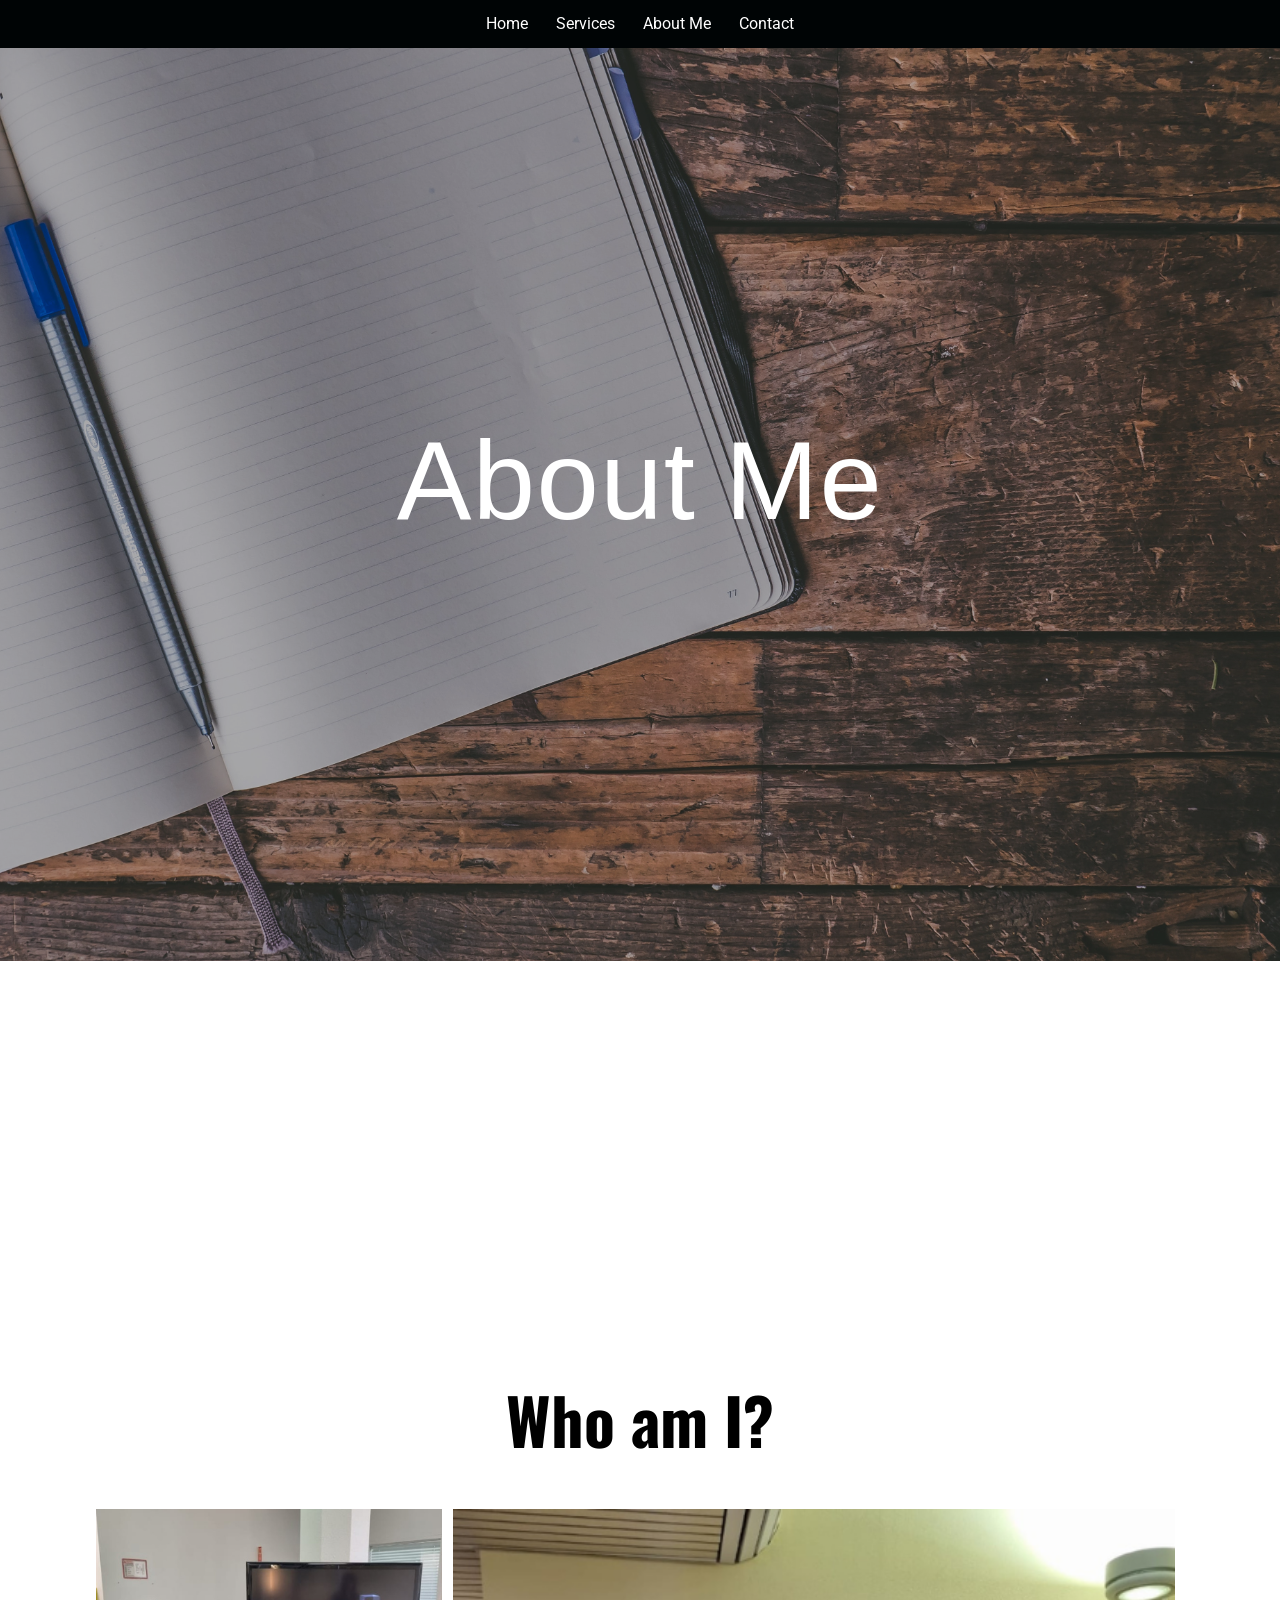
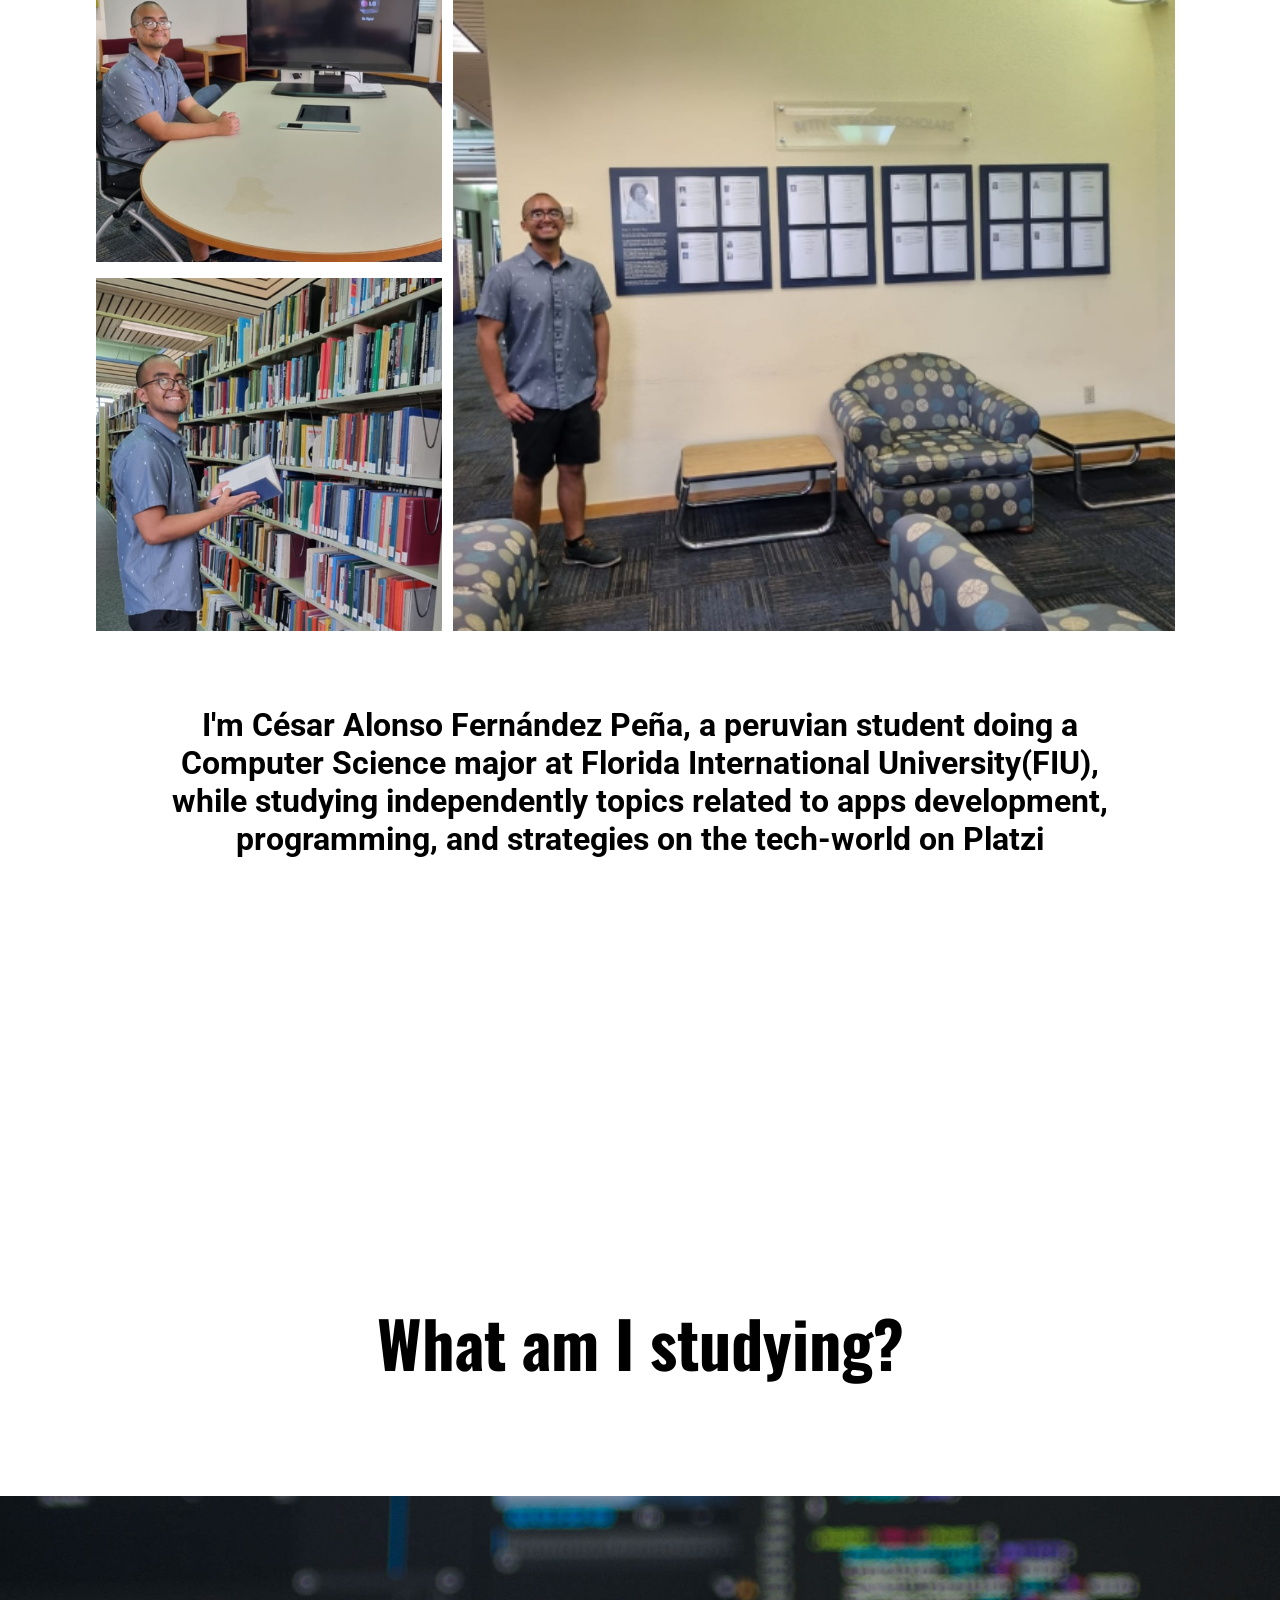
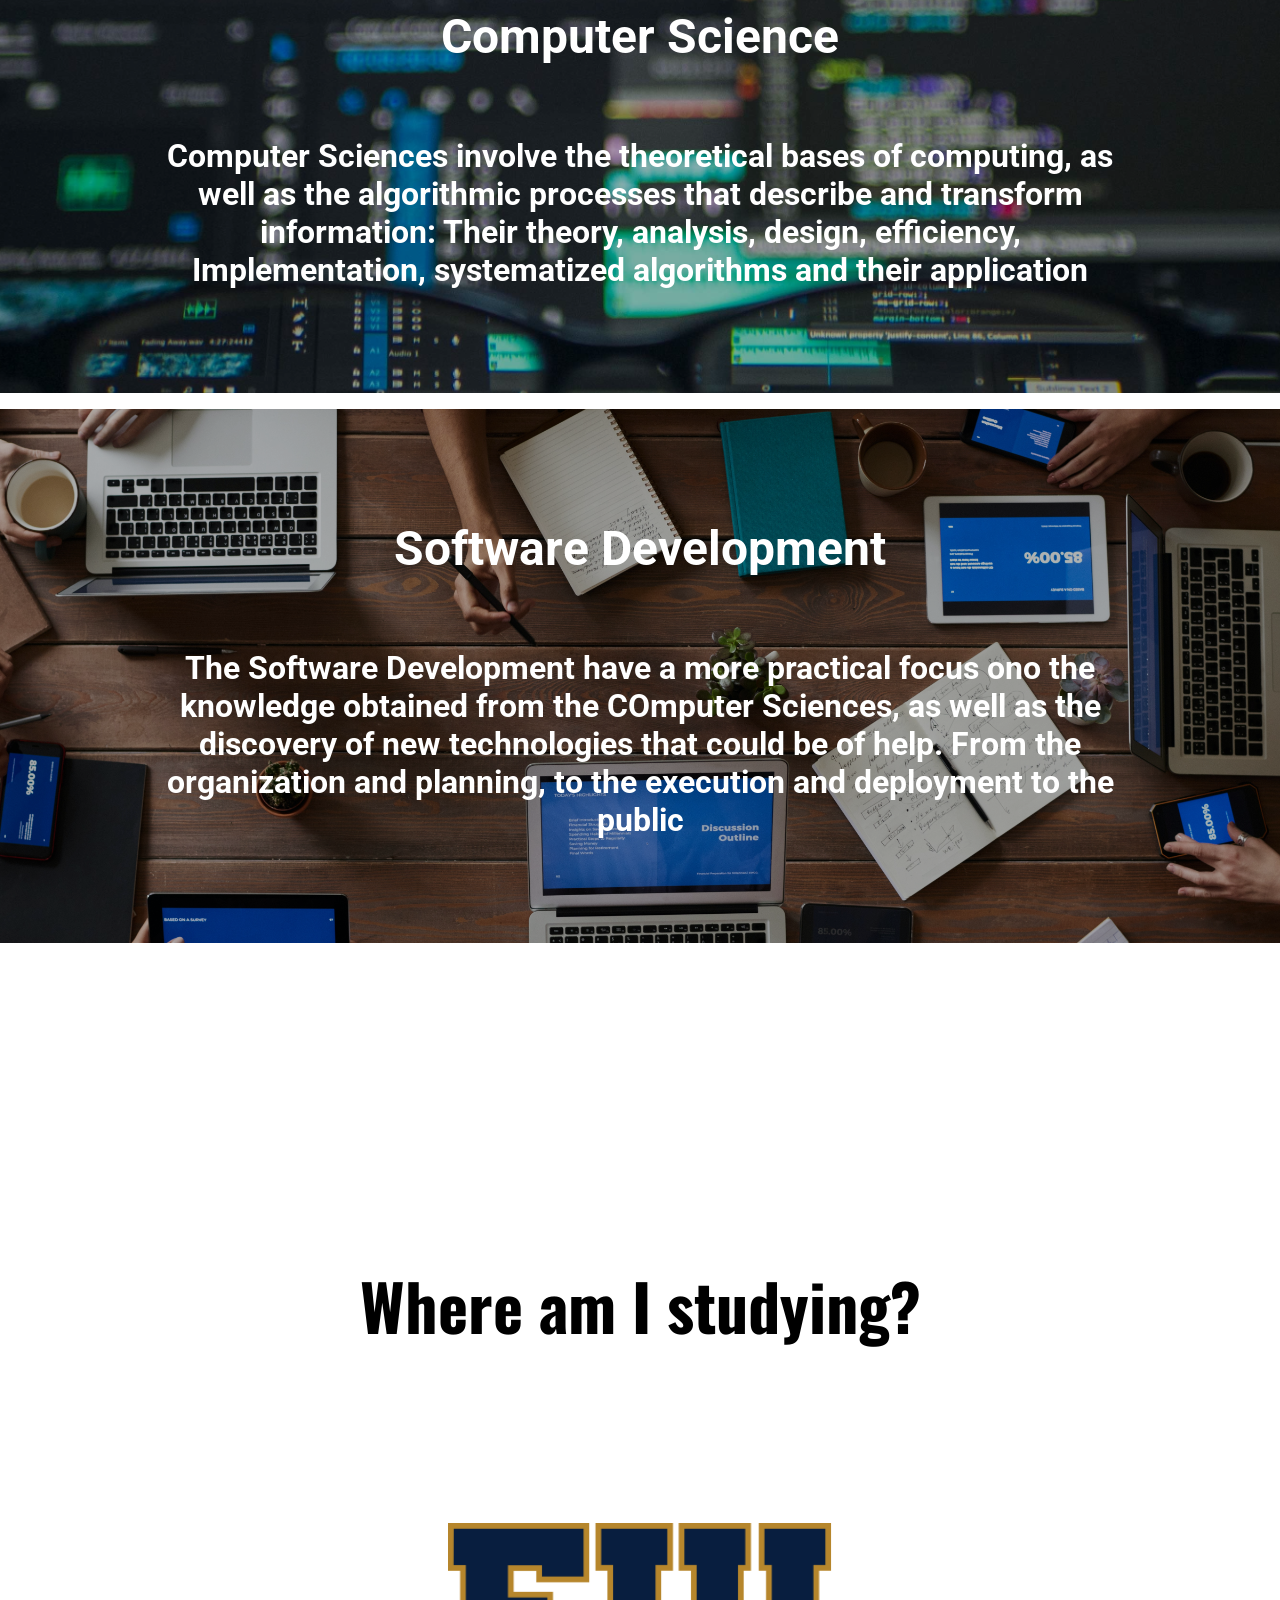
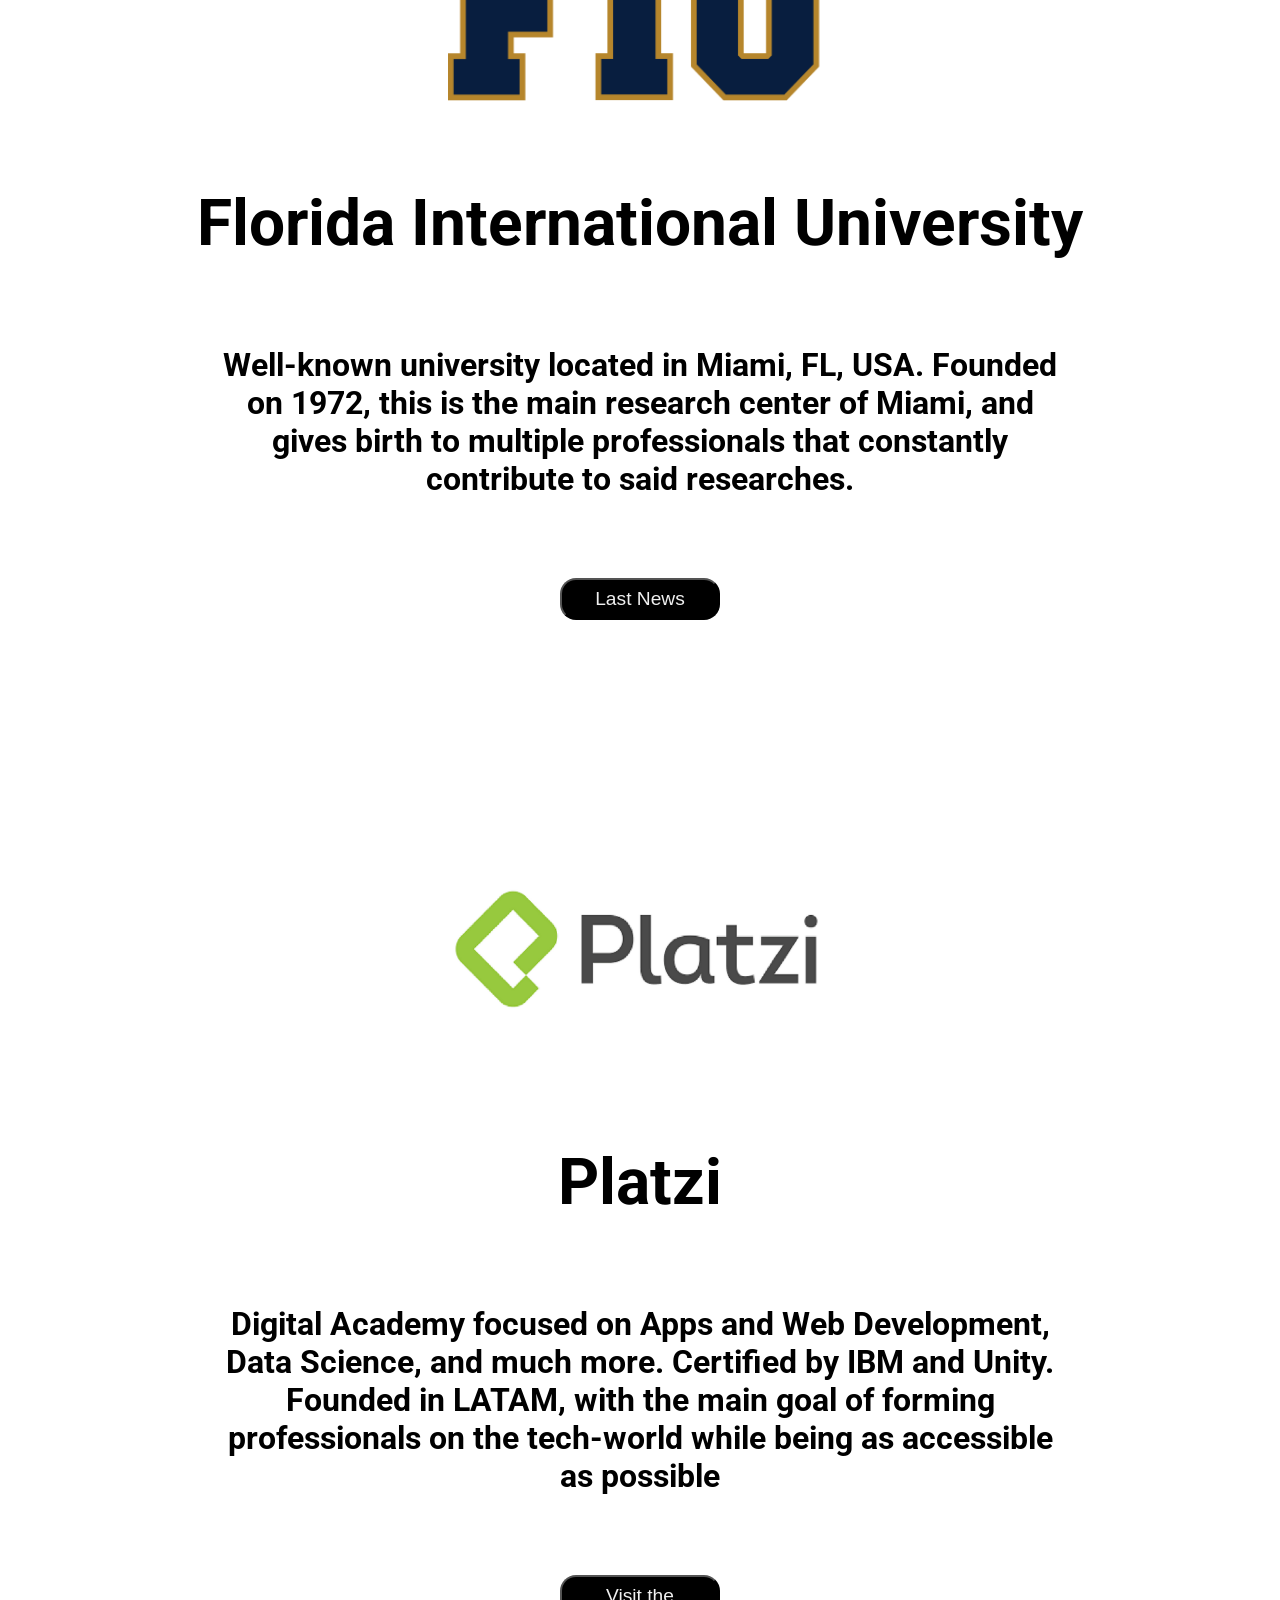
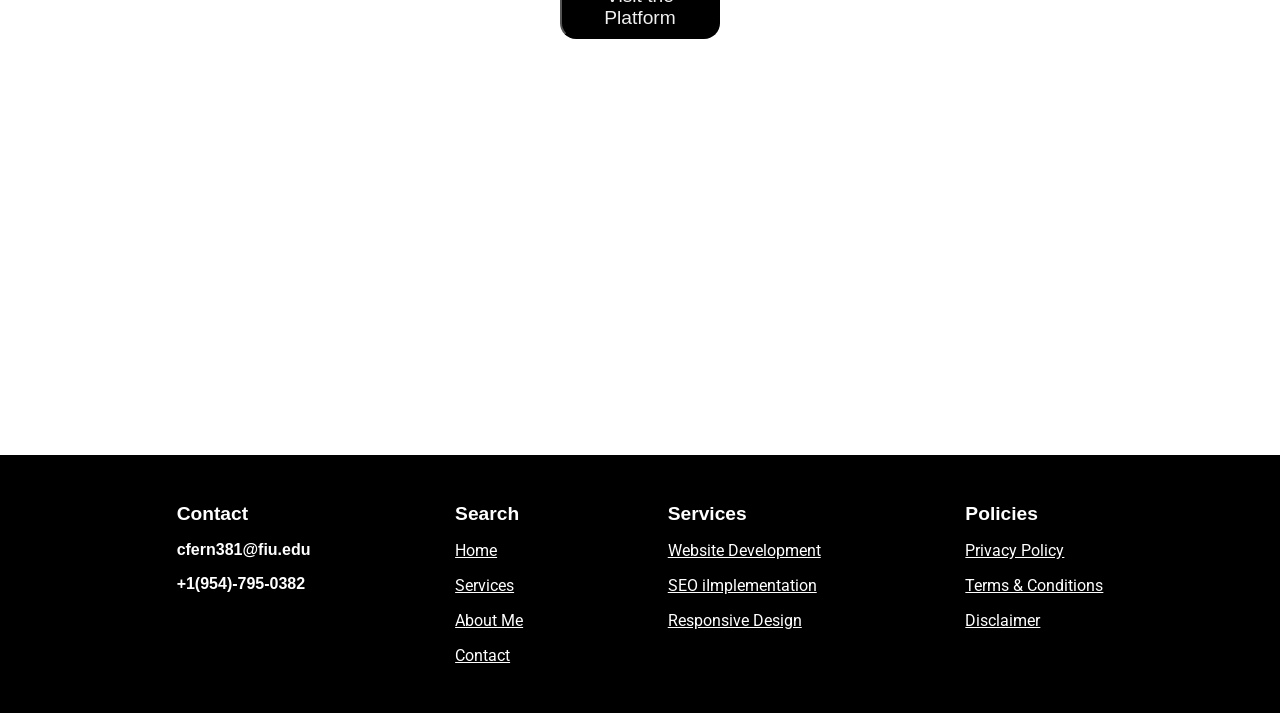
<file: aboutMe.html>
<!DOCTYPE html>
<html lang="en">
<head>
  <meta charset="UTF-8">
  <meta name="viewport" content="width=device-width, initial-scale=1.0">
  <title>About Me</title>
  <link rel="stylesheet" href="./styles/stylesAboutMe.css">
</head>
<body>
    <nav id='menu'>
        <input type='checkbox' id='responsive-menu' onclick='updatemenu()'><label></label>
        <ul>
          <li><a href='index.html'>Home</a></li>
          <li><a href='services.html'>Services</a></li>
          <li><a href='aboutMe.html'>About Me</a></li>
          <li><a href='contact.html'>Contact</a></li>
        </ul>
    </nav>
    
    <div class="main-home">
        <div class="main-text">
          <h1 class="main-title">About Me</h1>
          </div>
    </div>
    <div class="spacer">
      <!-- Separation Space -->
    </div>
    <div class="home-body2">
      <h1>Who am I?</h1>
      <div class="gallery">
        <div>
          <img src="./Assets/library_sit.png">
          <img src="./Assets/library_read.png">
        </div>
        <div class="big-img">
          <img src="./Assets/library_entrance.png">
        </div>
      </div>
      <h2>I'm César Alonso Fernández Peña, a peruvian student doing a Computer Science major at Florida International University(FIU), while studying independently topics related to apps development, programming, and strategies on the tech-world on Platzi</h2>
    </div>
    <div class="spacer">
      <!-- Separation Space -->
    </div>
    <h1 id="studyTitle">What am I studying?</h1>
    <div class="study1">
      <h2>Computer Science</h2>
      <h3>Computer Sciences involve the theoretical bases of computing, as well as the algorithmic processes that describe and transform information: Their theory, analysis, design, efficiency, Implementation, systematized algorithms and their application</h3>
    </div>
    <div class="study2">
      <h2>Software Development</h2>
      <h3>The Software Development have a more practical focus ono the knowledge obtained from the COmputer Sciences, as well as the discovery of new technologies that could be of help. From the organization and planning, to the execution and deployment to the public</h3>
    </div>
    <div class="spacer">
      <!-- Separation Space -->
    </div>
    <h1 id="studyTitle">Where am I studying?</h1>
    <div class="places">
      <div class="place">
        <img src="./Assets/fiulogo.png">
        <h2>Florida International University</h2>
        <h3>Well-known university located in Miami, FL, USA. Founded on 1972, this is the main research center of Miami, and gives birth to multiple professionals that constantly contribute to said researches.</h3>
        <button href="https://news.fiu.edu/">Last News</button>
      </div>
      <div class="place">
        <img src="./Assets/platziLogo.png">
        <h2>Platzi</h2>
        <h3>Digital Academy focused on Apps and Web Development, Data Science, and much more. Certified by IBM and Unity. Founded in LATAM, with the main goal of forming professionals on the tech-world while being as accessible as possible</h3>
        <button href="https://platzi.com/">Visit the Platform</button>
      </div>
    </div>
    <div class="spacer">
      <!-- Separation Space -->
    </div>
    <footer>
      <div>
        <h2>Contact</h2>
        <h3>cfern381@fiu.edu</h3>
        <h3>+1(954)-795-0382</h3>
      </div>
      <div>
        <h2>Search</h2>
        <p><a href="index.html">Home</a></p>
        <p><a href="services.html">Services</a></p>
        <p><a href="aboutMe.html">About Me</a></p>
        <p><a href="contact.html">Contact</a></p>
      </div>
      <div>
        <h2>Services</h2>
        <p><a href="webDev.html">Website Development</a></p>
        <p><a href="seo.html">SEO iImplementation</a></p>
        <p><a href="responsiveDesign.html">Responsive Design</a></p>
      </div>
      <div>
        <h2>Policies</h2>
        <p><a href="https://www.termsfeed.com/live/ec759d6d-4973-48e8-8fda-0c341f4eb77b">Privacy Policy</a></p>
        <p><a href="https://www.termsfeed.com/live/e578d173-96f3-4b90-aa57-55a7b8c55ec6">Terms & Conditions</a></p>
        <p><a href="https://www.termsfeed.com/live/1bada358-8a3d-40e8-b82d-11026e12ab73">Disclaimer</a></p>
      </div>
    </footer>
  <script src="script.js"></script>
</body>
</html>
</file>
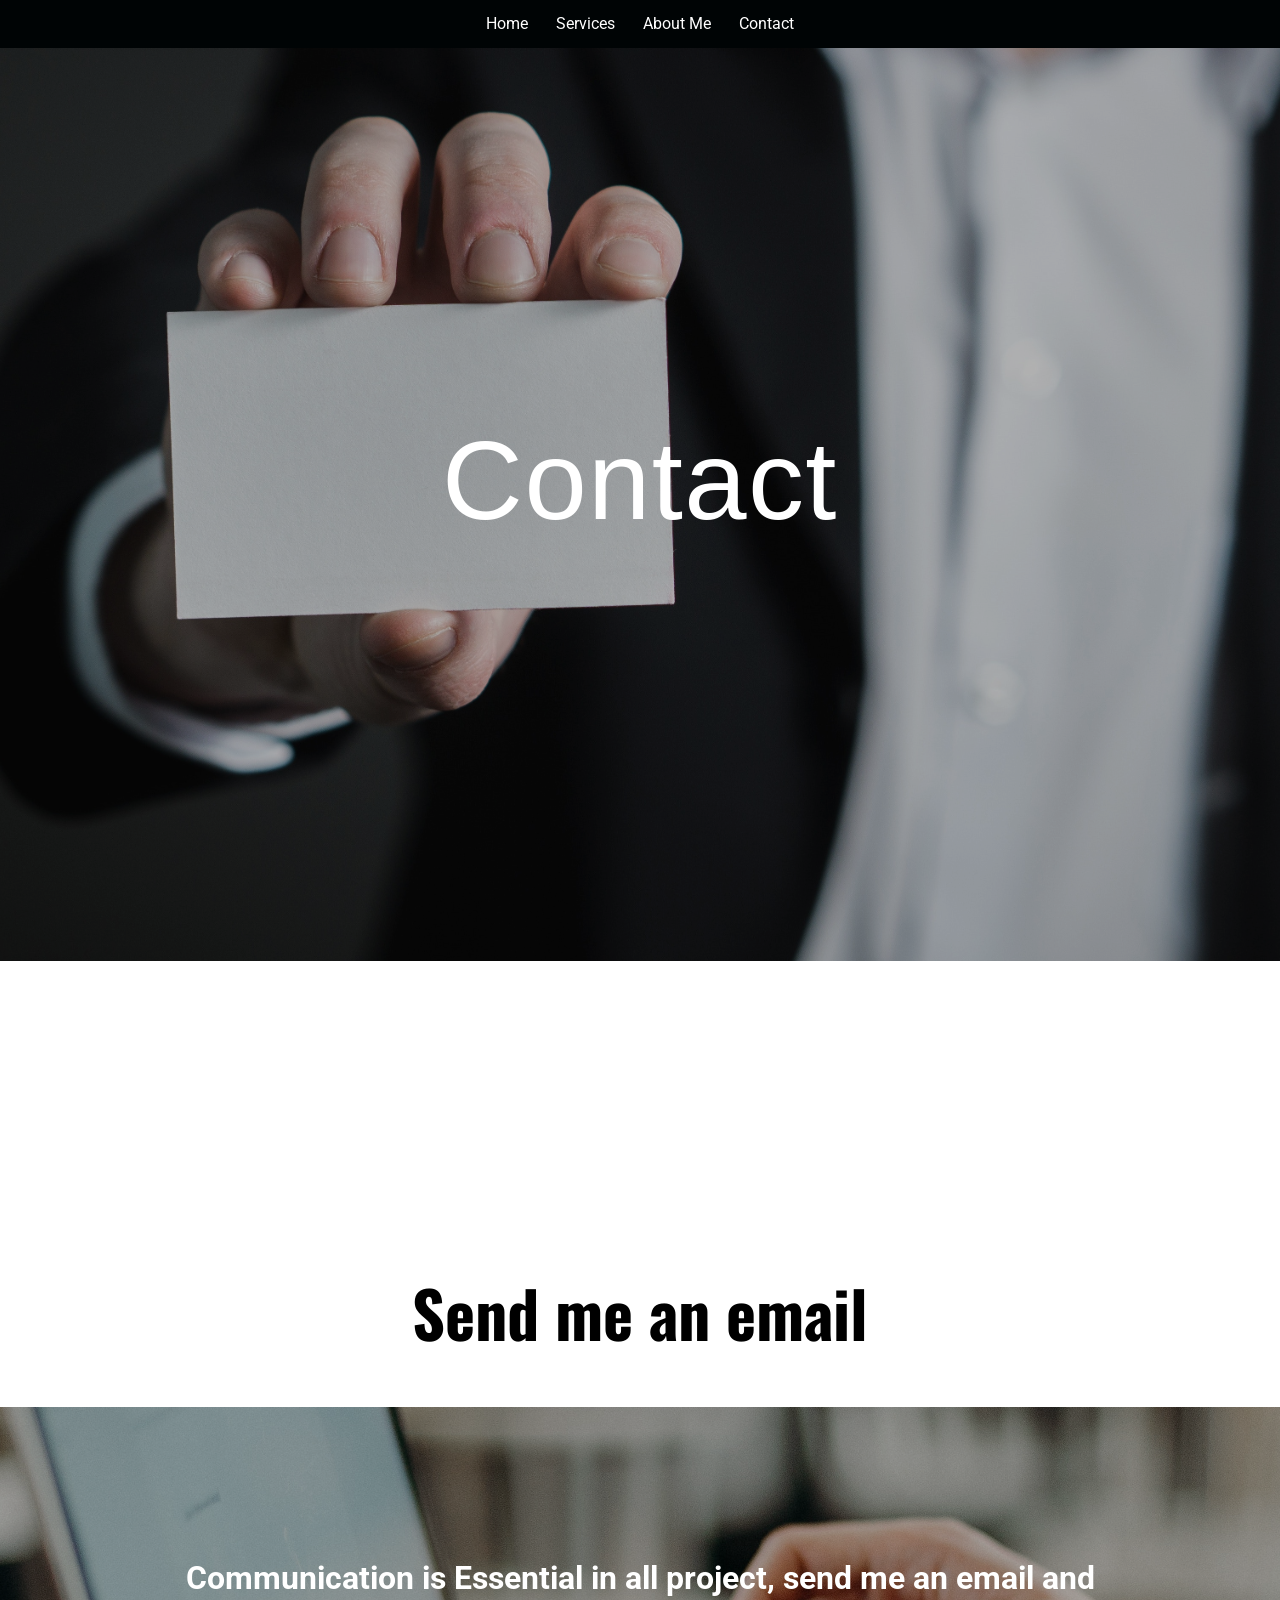
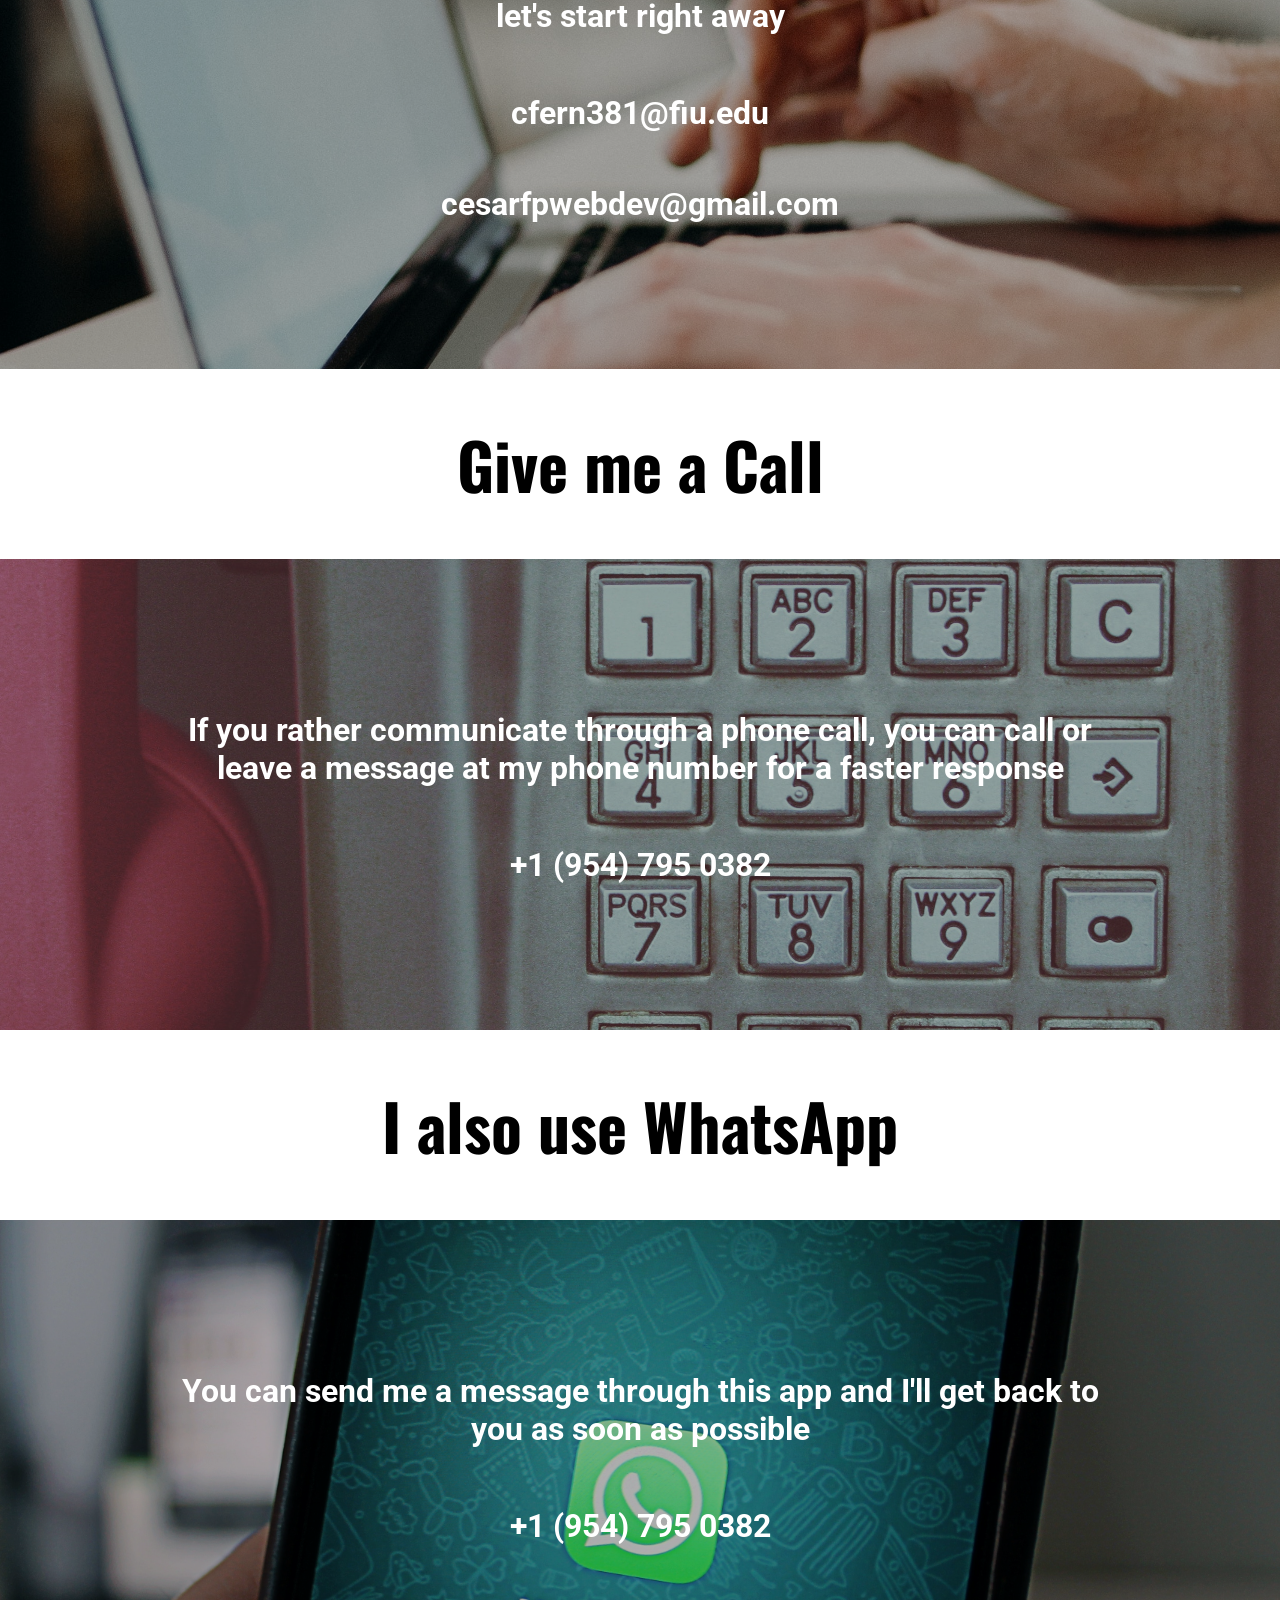
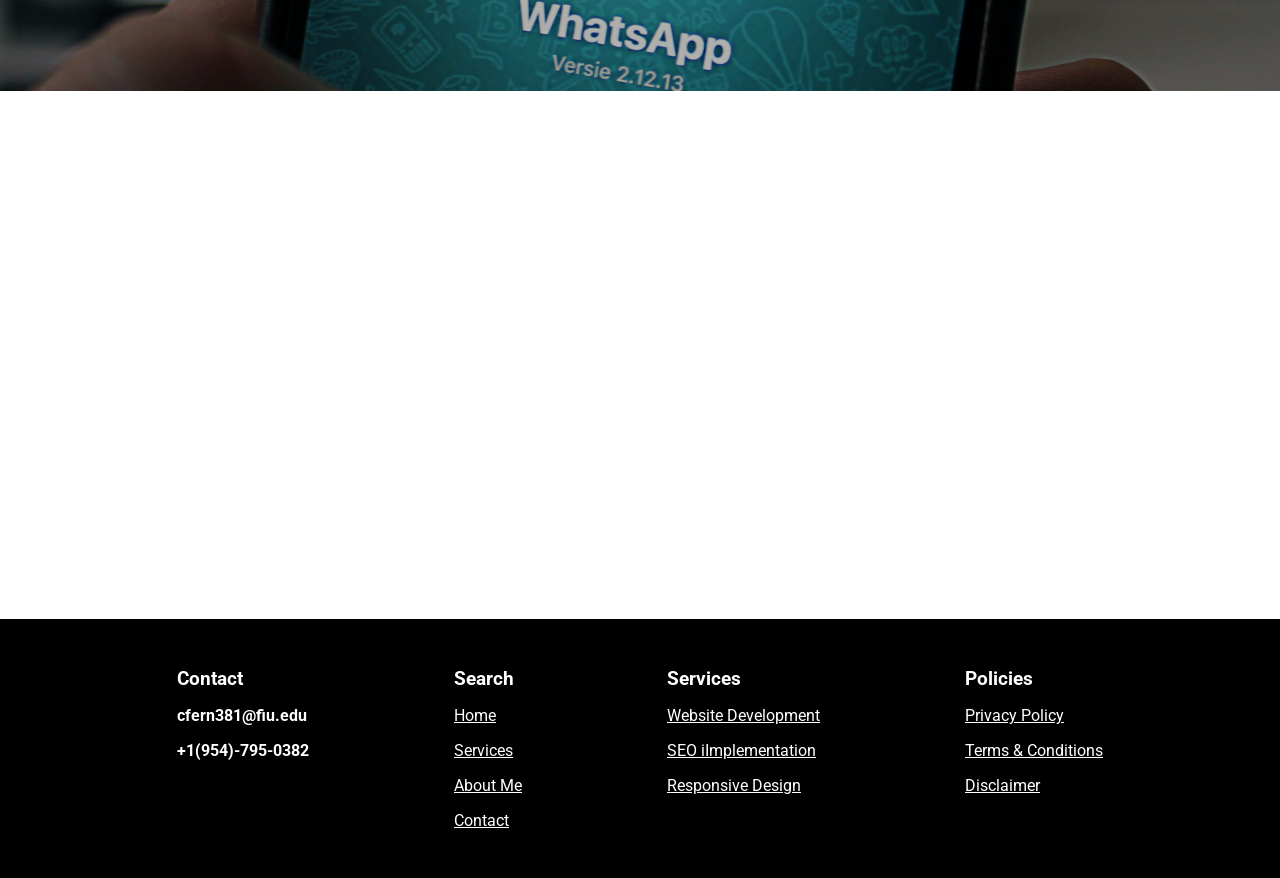
<file: contact.html>
<!DOCTYPE html>
<html lang="en">
<head>
  <meta charset="UTF-8">
  <meta name="viewport" content="width=device-width, initial-scale=1.0">
  <title>Contact</title>
  <link rel="stylesheet" href="./styles/stylesContact.css">
</head>
<body>
    <nav id='menu'>
        <input type='checkbox' id='responsive-menu' onclick='updatemenu()'><label></label>
        <ul>
          <li><a href='index.html'>Home</a></li>
          <li><a href='services.html'>Services</a></li>
          <li><a href='aboutMe.html'>About Me</a></li>
          <li><a href='contact.html'>Contact</a></li>
        </ul>
    </nav>
    
    <div class="main-home">
        <div class="main-text">
          <h1 class="main-title">Contact</h1>
          </div>
    </div>
    <div class="spacer">
      <!-- Separation Space -->
    </div>
    <h1 id="studyTitle">Send me an email</h1>
    <div class="study1">
      <h3>Communication is Essential in all project, send me an email and let's start right away</h3>
      <h2>cfern381@fiu.edu</h2>
      <h2>cesarfpwebdev@gmail.com</h2>
    </div>
    <h1 id="studyTitle">Give me a Call</h1>
    <div class="study2">
      <h3>If you rather communicate through a phone call, you can call or leave a message at my phone number for a faster response</h3>
      <h2>+1 (954) 795 0382</h2>
    </div>
    <h1 id="studyTitle">I also use WhatsApp</h1>
    <div class="study3">
      <h3>You can send me a message through this app and I'll get back to you as soon as possible</h3>
      <h2>+1 (954) 795 0382</h2>
    </div>
    <div class="spacer">
      <!-- Separation Space -->
    </div>
    <div class="spacer">
      <!-- Separation Space -->
    </div>
    <footer>
      <div>
        <h2>Contact</h2>
        <h3>cfern381@fiu.edu</h3>
        <h3>+1(954)-795-0382</h3>
      </div>
      <div>
        <h2>Search</h2>
        <p><a href="index.html">Home</a></p>
        <p><a href="services.html">Services</a></p>
        <p><a href="aboutMe.html">About Me</a></p>
        <p><a href="contact.html">Contact</a></p>
      </div>
      <div>
        <h2>Services</h2>
        <p><a href="webDev.html">Website Development</a></p>
        <p><a href="seo.html">SEO iImplementation</a></p>
        <p><a href="responsiveDesign.html">Responsive Design</a></p>
      </div>
      <div>
        <h2>Policies</h2>
        <p><a href="https://www.termsfeed.com/live/ec759d6d-4973-48e8-8fda-0c341f4eb77b">Privacy Policy</a></p>
        <p><a href="https://www.termsfeed.com/live/e578d173-96f3-4b90-aa57-55a7b8c55ec6">Terms & Conditions</a></p>
        <p><a href="https://www.termsfeed.com/live/1bada358-8a3d-40e8-b82d-11026e12ab73">Disclaimer</a></p>
      </div>
    </footer>
  <script src="script.js"></script>
</body>
</html>
</file>
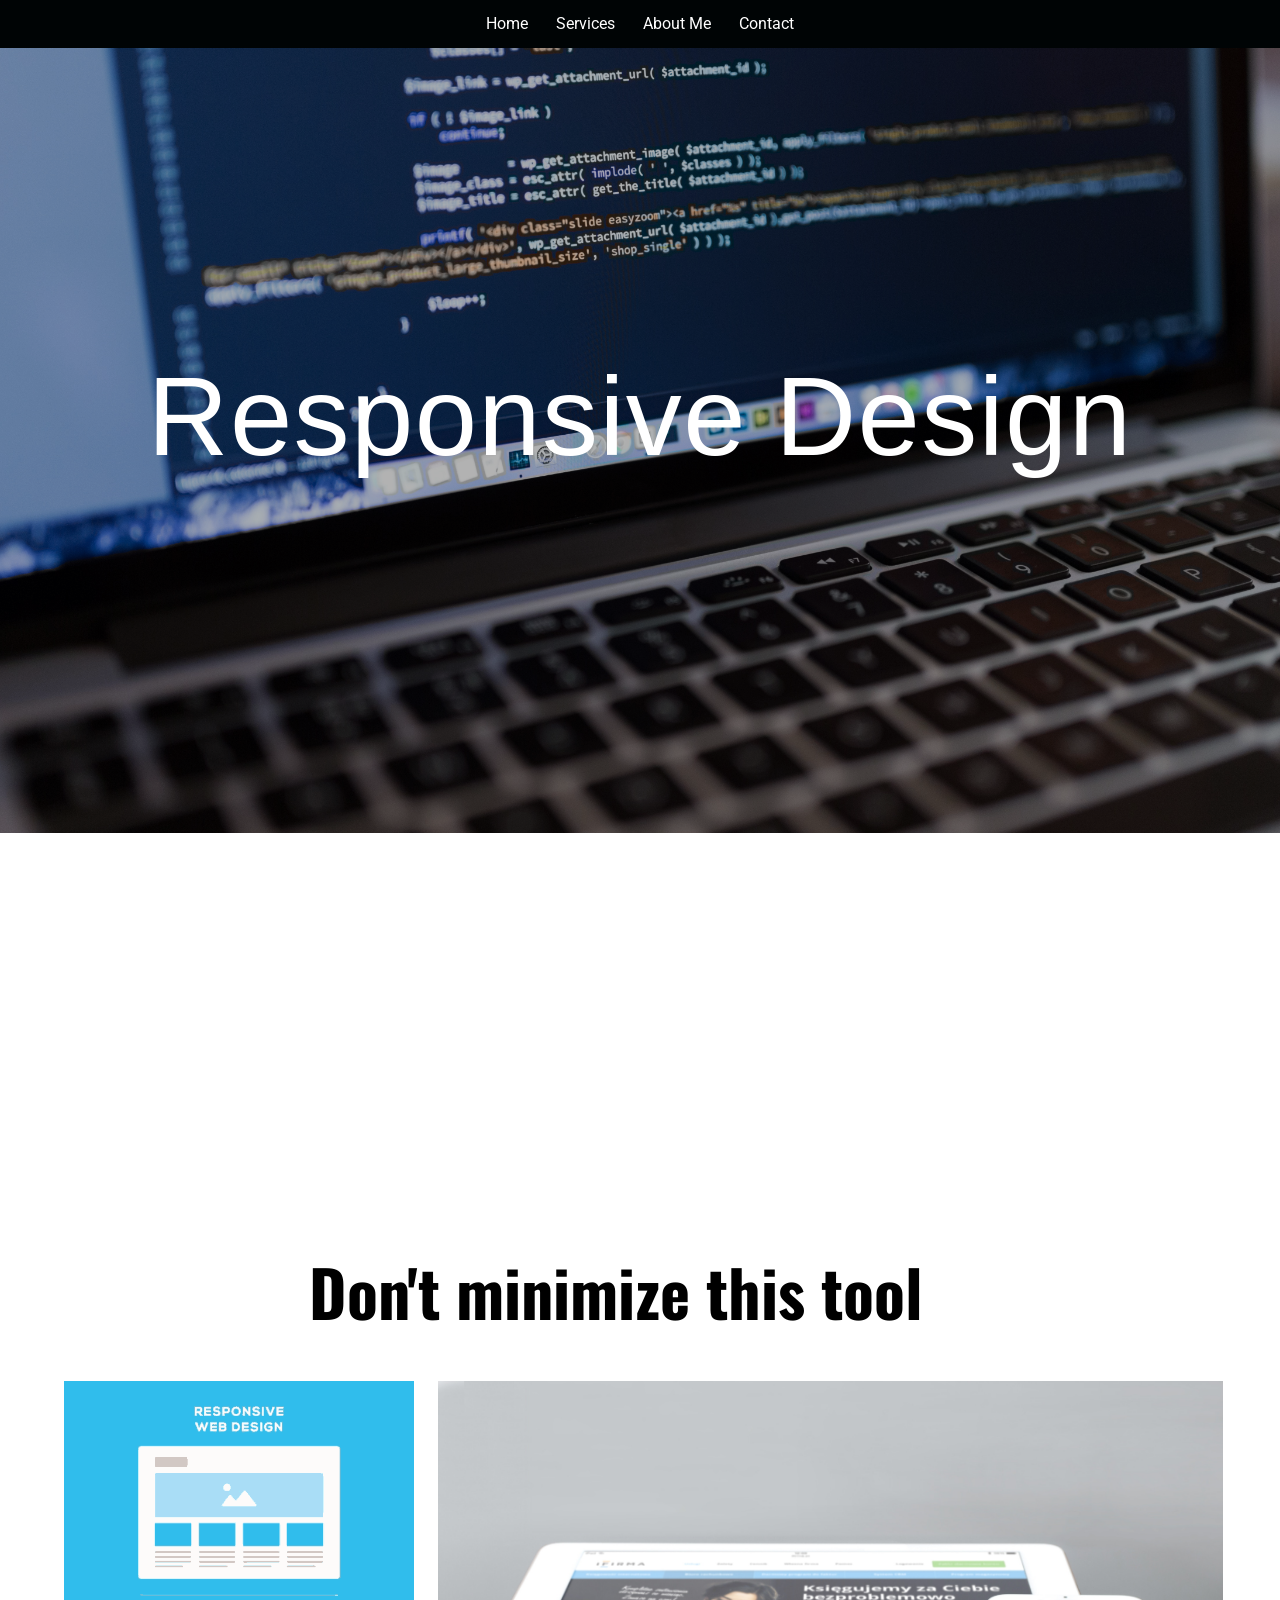
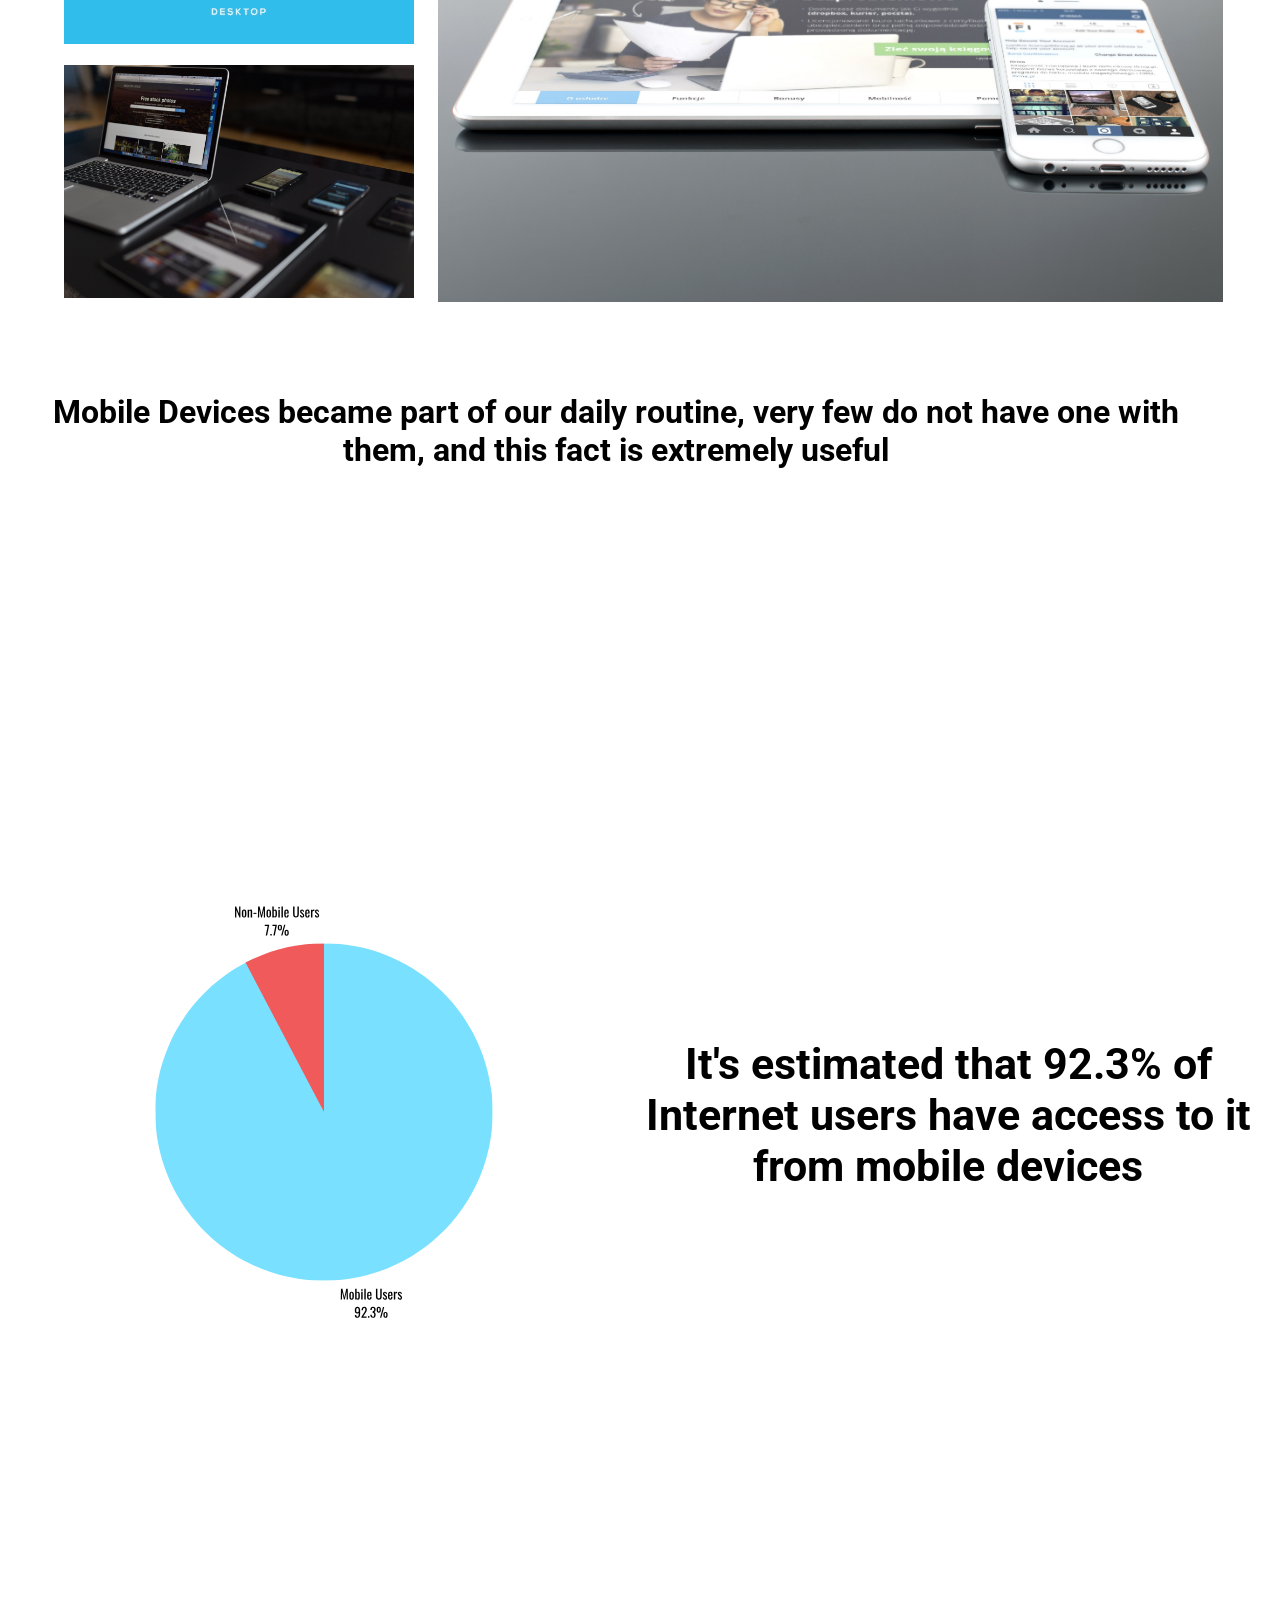
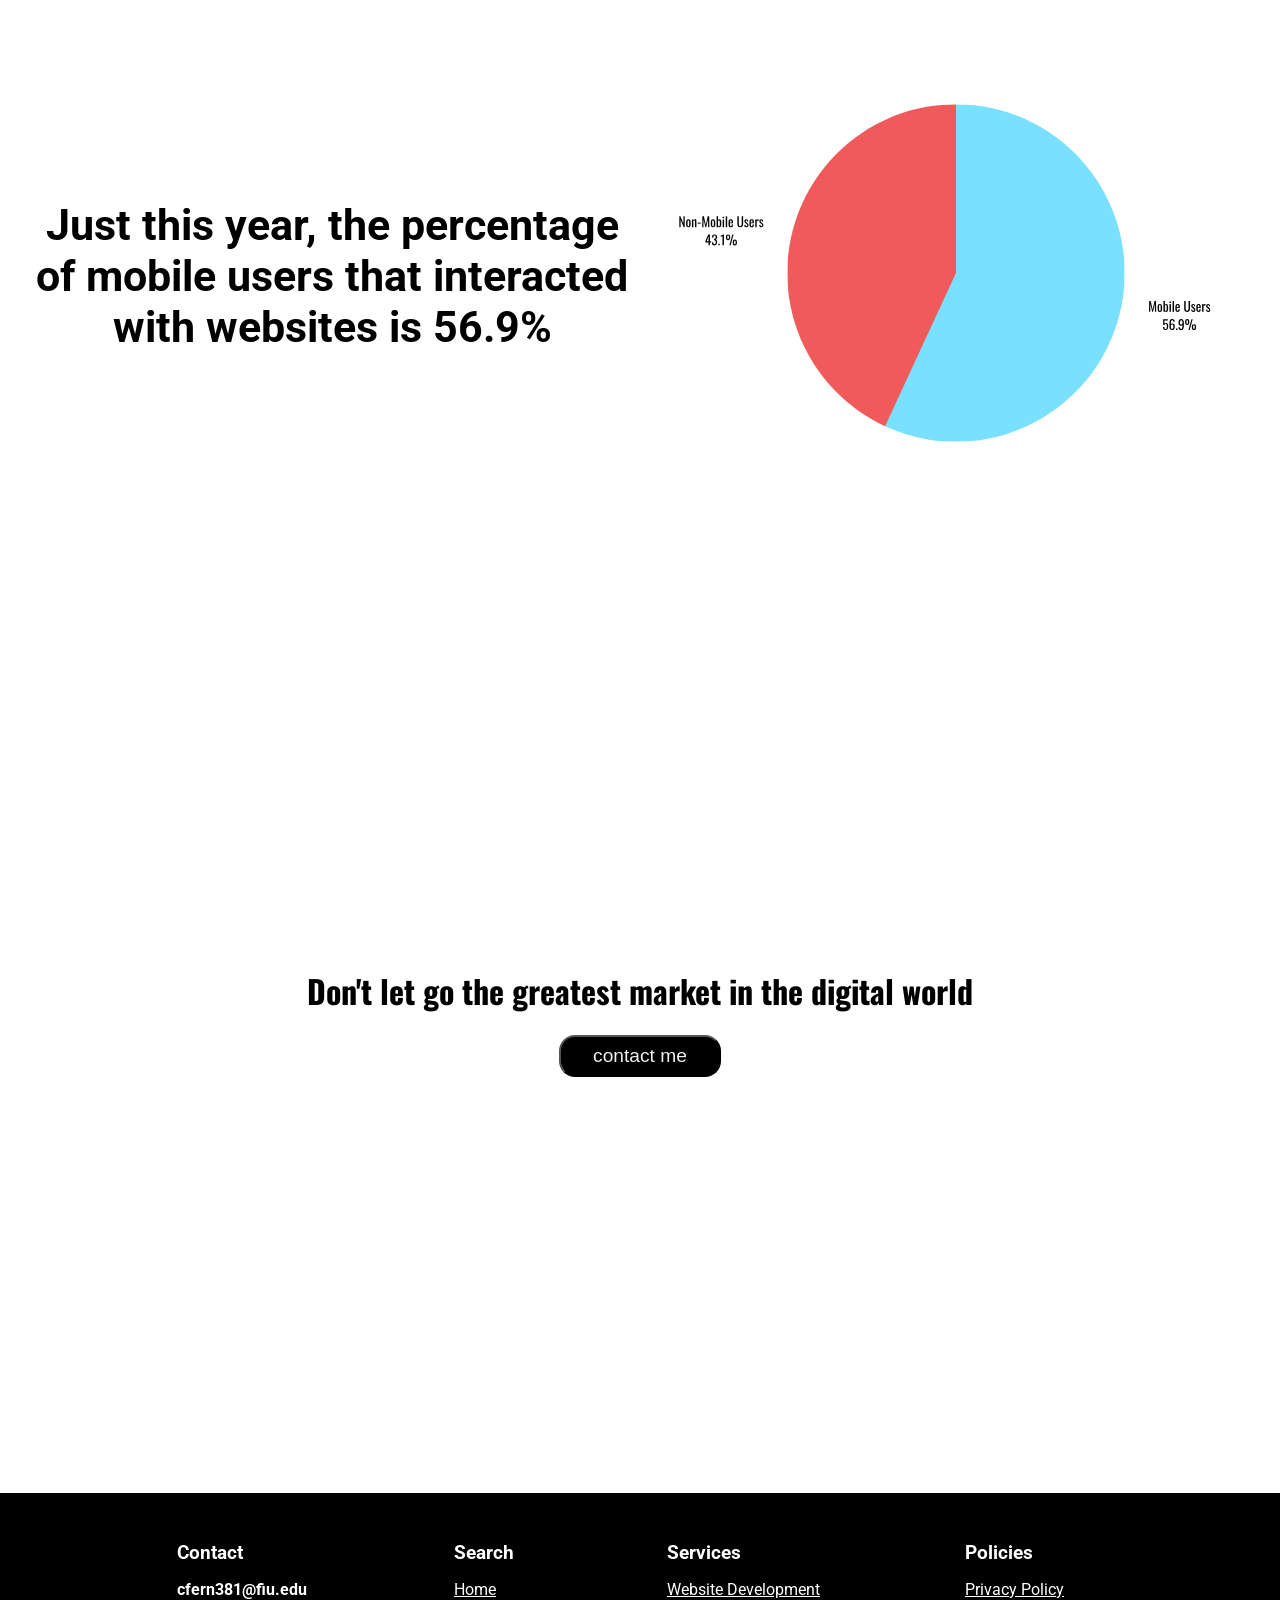
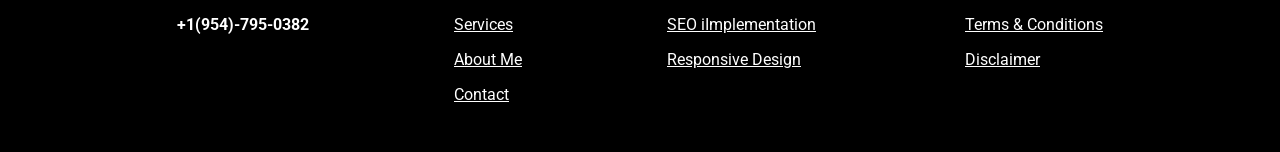
<file: responsiveDesign.html>
<!DOCTYPE html>
<html lang="en">
<head>
  <meta charset="UTF-8">
  <meta name="viewport" content="width=device-width, initial-scale=1.0">
  <title>Responisve Design</title>
  <link rel="stylesheet" href="./styles/stylesRespDesign.css">
</head>
<body>
    <nav id='menu'>
        <input type='checkbox' id='responsive-menu' onclick='updatemenu()'><label></label>
        <ul>
          <li><a href='index.html'>Home</a></li>
          <li><a href='services.html'>Services</a></li>
          <li><a href='aboutMe.html'>About Me</a></li>
          <li><a href='contact.html'>Contact</a></li>
        </ul>
    </nav>
    
    <div class="main-home">
        <div class="main-text">
          <h1 class="main-title">Responsive Design</h1>
          </div>
    </div>
    <div class="spacer">
      <!-- Separation Space -->
    </div>
    <div class="home-body2">
      <h1>Don't minimize this tool</h1>
      <div class="gallery">
        <div>
          <img src="./Assets/responsive3.gif">
          <img src="./Assets/responsive2.jpg" width="100%" height="38%">
        </div>
        <div class="big-img">
          <img src="./Assets/responsive1.jpg">
        </div>
      </div>
      <h2>Mobile Devices became part of our daily routine, very few do not have one with them, and this fact is extremely useful</h2>
    </div>
    <div class="spacer">
      <!-- Separation Space -->
    </div>
    <div class="graph">
      <div class="graph-img">
        <img src="./Assets/Internet Users.svg">
      </div>
      <div>
        <h2>It's estimated that 92.3% of Internet users have access to it from mobile devices</h2>
      </div>
    </div>
    <div class="spacer">
      <!-- Separation Space -->
    </div>
    <div class="graph2">
      <div class="graph-img">
        <img src="./Assets/Website Users.svg">
      </div>
      <div>
        <h2>Just this year, the percentage of mobile users that interacted with websites is 56.9%</h2>
      </div>
    </div>
    <div class="spacer">
      <!-- Separation Space -->
    </div>
    <div class="home-body4">
      <h1>Don't let go the greatest market in the digital world</h1>
      <button onclick="window.location.href='contact.html'">contact me</button>
    </div>
    <div class="spacer">
      <!-- Separation Space -->
    </div>
    <footer>
      <div>
        <h2>Contact</h2>
        <h3>cfern381@fiu.edu</h3>
        <h3>+1(954)-795-0382</h3>
      </div>
      <div>
        <h2>Search</h2>
        <p><a href="index.html">Home</a></p>
        <p><a href="services.html">Services</a></p>
        <p><a href="aboutMe.html">About Me</a></p>
        <p><a href="contact.html">Contact</a></p>
      </div>
      <div>
        <h2>Services</h2>
        <p><a href="webDev.html">Website Development</a></p>
        <p><a href="seo.html">SEO iImplementation</a></p>
        <p><a href="responsiveDesign.html">Responsive Design</a></p>
      </div>
      <div>
        <h2>Policies</h2>
        <p><a href="https://www.termsfeed.com/live/ec759d6d-4973-48e8-8fda-0c341f4eb77b">Privacy Policy</a></p>
        <p><a href="https://www.termsfeed.com/live/e578d173-96f3-4b90-aa57-55a7b8c55ec6">Terms & Conditions</a></p>
        <p><a href="https://www.termsfeed.com/live/1bada358-8a3d-40e8-b82d-11026e12ab73">Disclaimer</a></p>
      </div>
    </footer>
  <script src="script.js"></script>
</body>
</html>
</file>
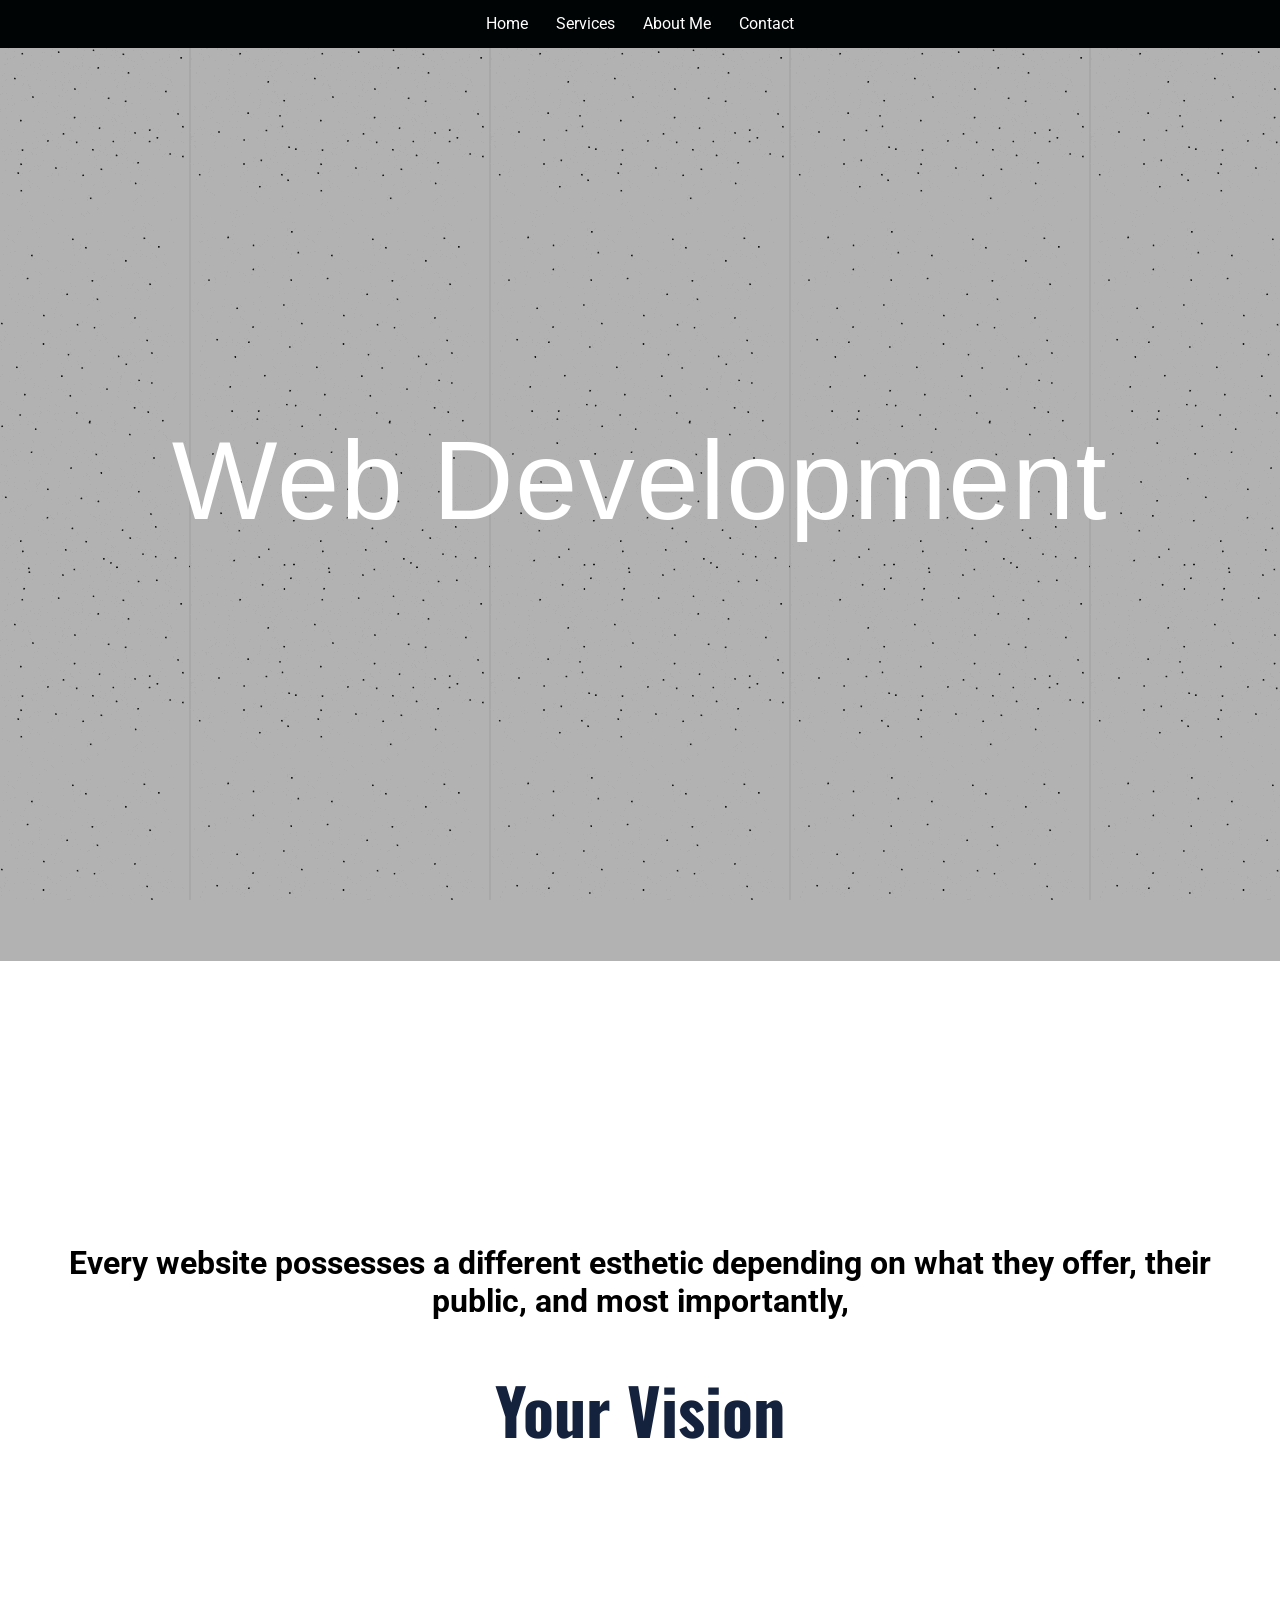
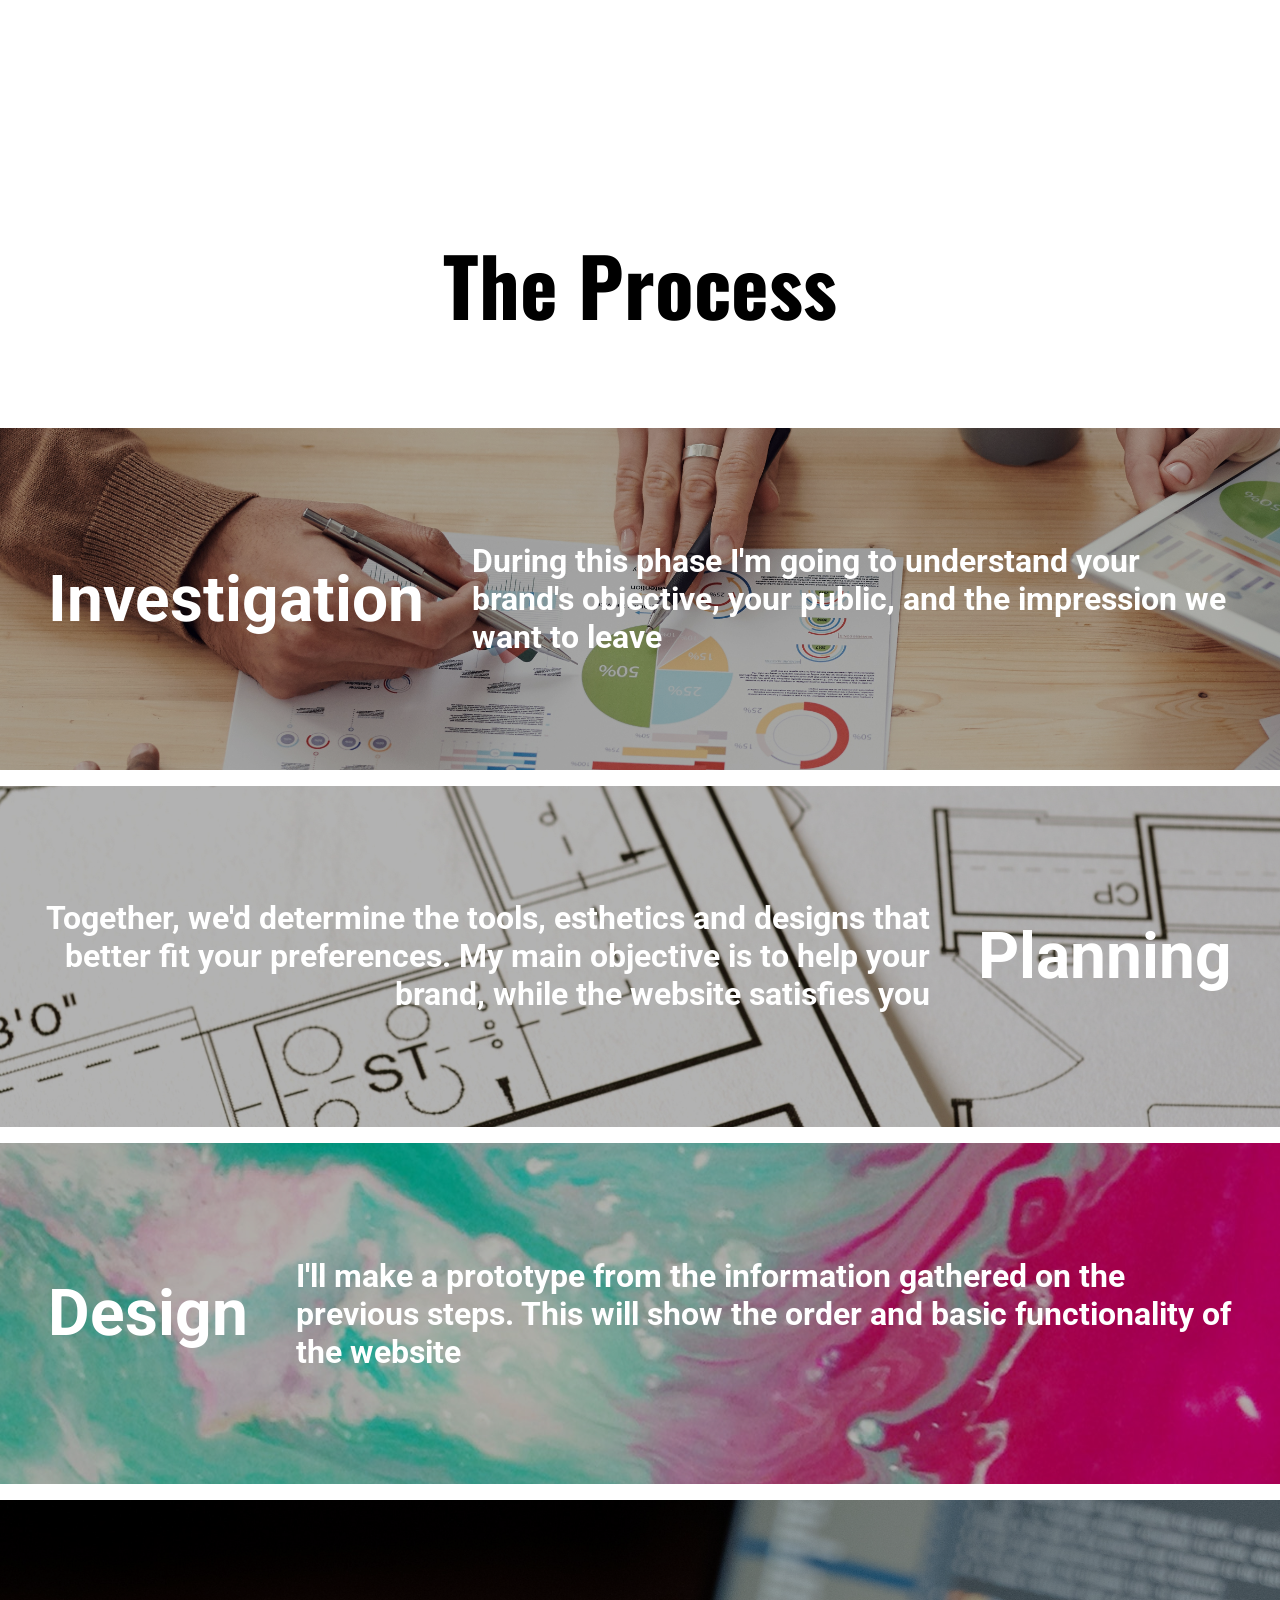
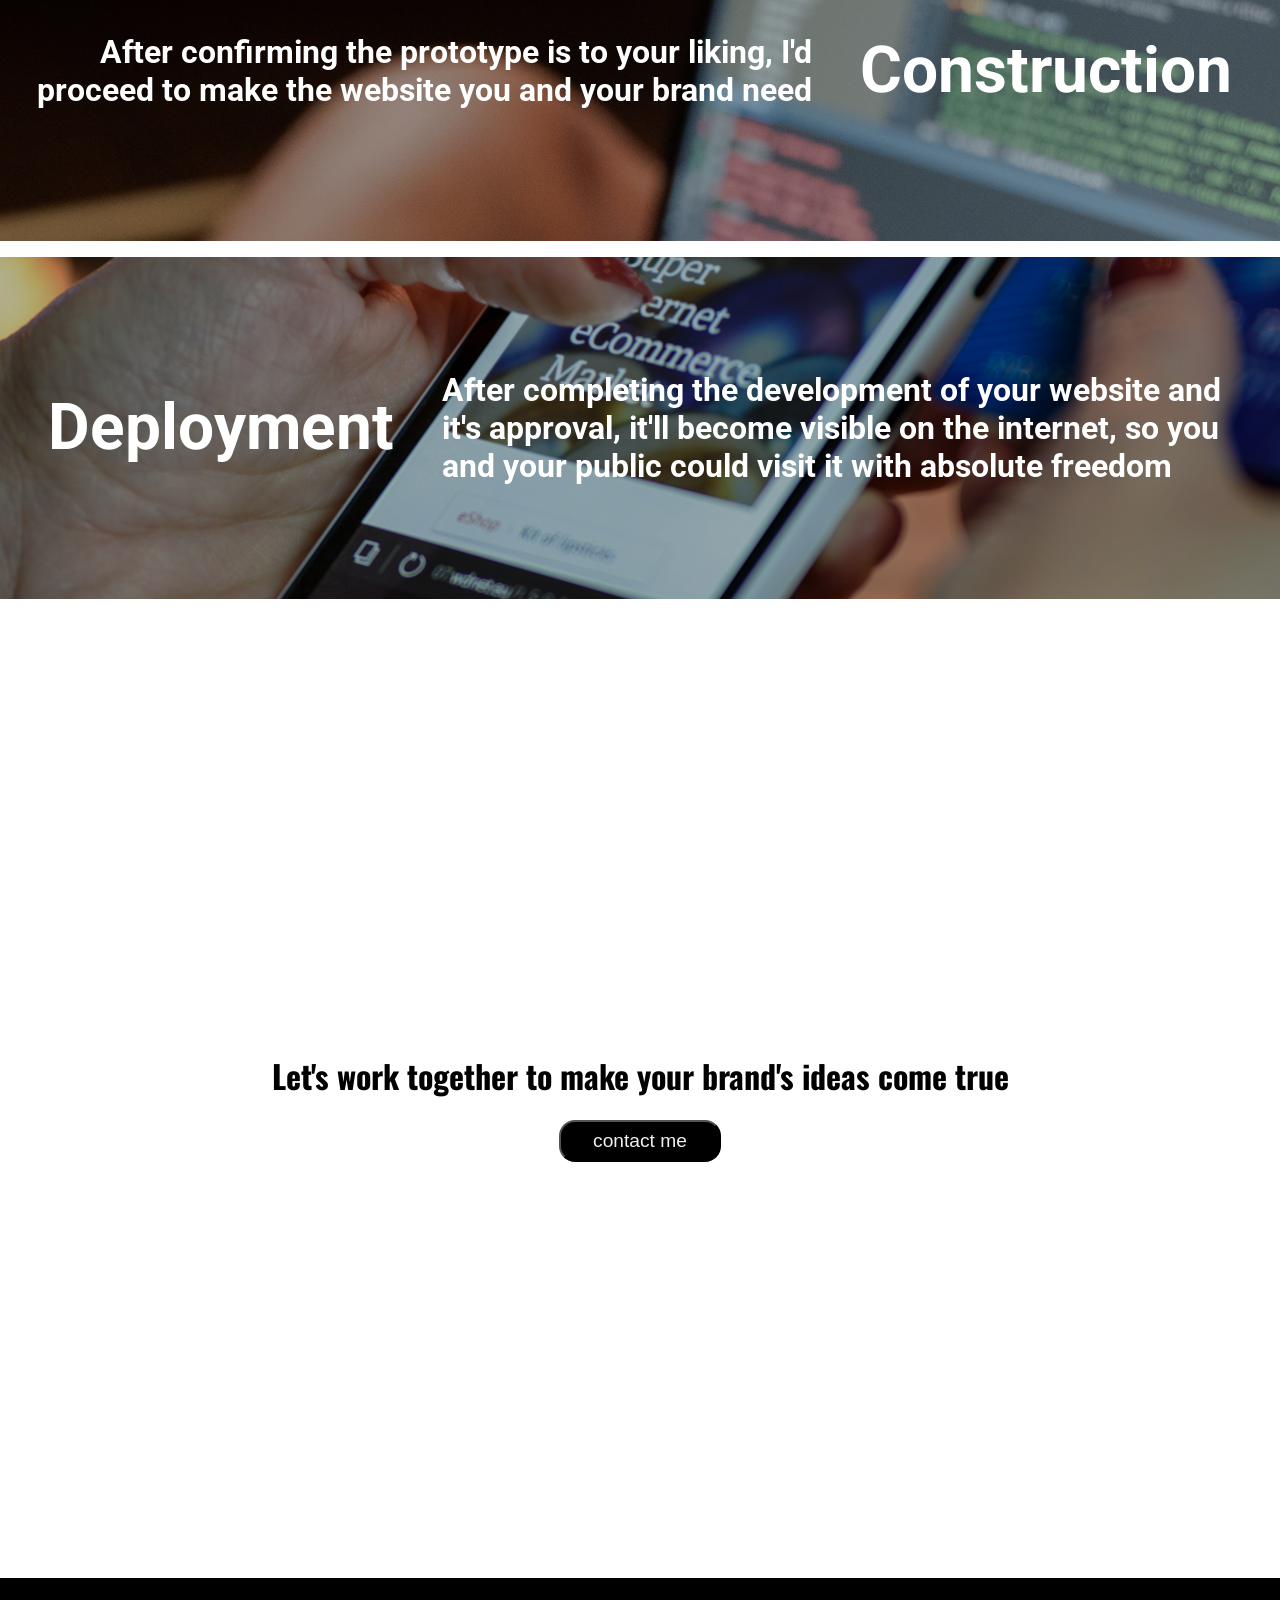
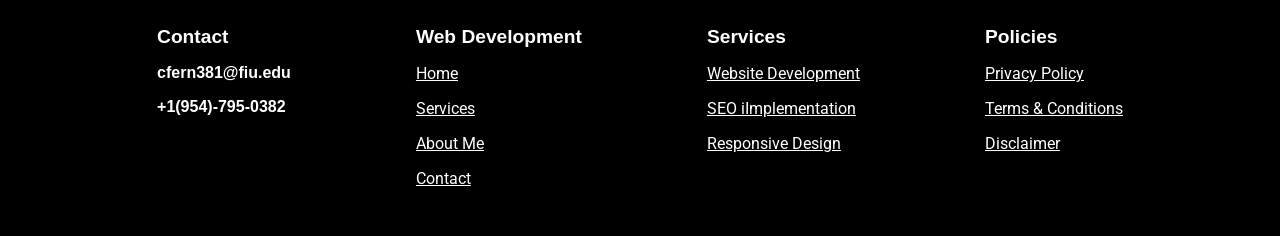
<file: webDev.html>
<!DOCTYPE html>
<html lang="en">
<head>
  <meta charset="UTF-8">
  <meta name="viewport" content="width=device-width, initial-scale=1.0">
  <title>Web Development</title>
  <link rel="stylesheet" href="./styles/stylesWebDev.css">
</head>
<body>
    <nav id='menu'>
        <input type='checkbox' id='responsive-menu' onclick='updatemenu()'><label></label>
        <ul>
          <li><a href='index.html'>Home</a></li>
          <li><a href='services.html'>Services</a></li>
          <li><a href='aboutMe.html'>About Me</a></li>
          <li><a href='contact.html'>Contact</a></li>
        </ul>
    </nav>
    
    <div class="main-home">
        <div class="main-text">
          <h1 class="main-title">Web Development</h1>
          </div>
    </div>
    <div class="spacer">
      <!-- Separation Space -->
    </div>
    <div class="home-body1">
        <h2>Every website possesses a different esthetic depending on what they offer, their public, and most importantly,</h2>
        <h1>Your Vision</h1>
    </div>
    <div class="spacer">
        <!-- Separation Space -->
      </div>
    <div class="process">
        <h1>The Process</h1>
        <div class="section-1">
            <div>
                <h2>Investigation</h2>
            </div>
            <div>
                <h3>During this phase I'm going to understand your brand's objective, your public, and the impression we want to leave</h3>
            </div>
        </div>
        <div class="section-2">
            <div>
                <h2>Planning</h2>
            </div>
            <div>
                <h3>Together, we'd determine the tools, esthetics and designs that better fit your preferences. My main objective is to help your brand, while the website satisfies you</h3>
            </div>
        </div>
        <div class="section-3">
            <div>
                <h2>Design</h2>
            </div>
            <div>
                <h3>I'll make a prototype from the information gathered on the previous steps. This will show the order and basic functionality of the website</h3>
            </div>
        </div>
        <div class="section-4">
            <div>
                <h2>Construction</h2>
            </div>
            <div>
                <h3>After confirming the prototype is to your liking, I'd proceed to make the website you and your brand need</h3>
            </div>
        </div>
        <div class="section-5">
            <div>
                <h2>Deployment</h2>
            </div>
            <div>
                <h3>After completing the development of your website and it's approval, it'll become visible on the internet, so you and your public could visit it with absolute freedom</h3>
            </div>
        </div>
    </div>
    <div class="spacer">
      <!-- Separation Space -->
    </div>
    <div class="home-body4">
      <h1>Let's work together to make your brand's ideas come true</h1>
      <button onclick="window.location.href='contact.html'">contact me</button>
  </div>
  <div class="spacer">
    <!-- Separation Space -->
  </div>
    <footer>
      <div>
        <h2>Contact</h2>
        <h3>cfern381@fiu.edu</h3>
        <h3>+1(954)-795-0382</h3>
      </div>
      <div>
        <h2>Web Development</h2>
        <p><a href="index.html">Home</a></p>
        <p><a href="services.html">Services</a></p>
        <p><a href="aboutMe.html">About Me</a></p>
        <p><a href="contact.html">Contact</a></p>
      </div>
      <div>
        <h2>Services</h2>
        <p><a href="webDev.html">Website Development</a></p>
        <p><a href="seo.html">SEO iImplementation</a></p>
        <p><a href="responsiveDesign.html">Responsive Design</a></p>
      </div>
      <div>
        <h2>Policies</h2>
        <p><a href="https://www.termsfeed.com/live/ec759d6d-4973-48e8-8fda-0c341f4eb77b">Privacy Policy</a></p>
        <p><a href="https://www.termsfeed.com/live/e578d173-96f3-4b90-aa57-55a7b8c55ec6">Terms & Conditions</a></p>
        <p><a href="https://www.termsfeed.com/live/1bada358-8a3d-40e8-b82d-11026e12ab73">Disclaimer</a></p>
      </div>
    </footer>
  <script src="script.js"></script>
</body>
</html>
</file>
<file: styles/stylesAboutMe.css>
@import url('https://fonts.googleapis.com/css2?family=Poppins:wght@300&family=Roboto:wght@300&display=swap');
@import url('https://fonts.googleapis.com/css2?family=Oswald:wght@300;400;500;700&family=Poppins:wght@300&family=Roboto:wght@300&display=swap');

/* Home CSS file */

body {
  margin: 0px;
  background-color:white;
}

h1 {
  font-family: 'Oswald', sans-serif;
}

h2 {
  font-family: 'Roboto', sans-serif;
}

a {
  font-family: 'Roboto', sans-serif;
}

h3 {
  font-family: 'Roboto', sans-serif;
}
  
  /* Navbar */
  
  #menu {
    background: #000405;
    color: #FFF;
    height: 3rem;
    width: 100%;
    position: fixed;
    z-index: 3;
    font-family: Arial, Helvetica, sans-serif;
    display: flex;
    flex-direction: row;
    align-items: center;
  }
  #menu ul, #menu li {
    margin: 0 auto;
    padding: 0;
    list-style: none;
    
  }
  #menu li {
    float: left;
    display: inline;
    position: relative;
  }
  #menu a {
    display: block;
    line-height: 46px;
    padding: 0 14px;
    text-decoration: none;
    color: #FFFFFF;
    font-size: 16px;
  }
  #menu a.dropdown-arrow:after {
    content: "\25BE";
    margin-left: 5px;
  }
  #menu li a:hover {
    color: #1a1a1a;
    background: #dedada;
  }
  #menu input {
    display: none;
    margin: 0;
    padding: 0;
    height: 46px;
    width: 100%;
    opacity: 0;
    cursor: pointer
  }
  #menu label {
    display: none;
    line-height: 46px;
    text-align: center;
    position: absolute;
    left: 35px
  }
  #menu label:before {
    font-size: 1.6em;
    content: "\2261"; 
    margin-left: 20px;
  }
  #menu ul.sub-menus{
    height: auto;
    overflow: hidden;
    width: 170px;
    background: #444444;
    position: absolute;
    z-index: 99;
    display: none;
  }
  #menu ul.sub-menus li {
    display: block;
    width: 100%;
  }
  #menu ul.sub-menus a {
    color: #FFFFFF;
    font-size: 16px;
  }
  #menu li:hover ul.sub-menus {
    display: block
  }
  #menu ul.sub-menus a:hover{
    background: #F2F2F2;
    color: #444444;
  }
    
  .spacer {
    padding: 8rem 0rem 8rem;
  }
    
  button {
    background-color:#000000;
    color:#f0f0f0;
    border-radius: 16px;
    padding: 0.5rem 2rem 0.5rem 2rem;
    font-size: 1.2rem;
  }
  
  button:hover {
    background-color:#f0f0f0;
    color: #000000;
  }
    
  
  @media screen and (min-width:800px) {
    .main-home {
      padding: 26rem 2rem 26rem 2rem;
      background: rgba(0, 0, 0, 0.3) url(../Assets/bgAboutMe.jpg);
      background-size:125%;
      background-attachment: fixed;
      background-repeat: no-repeat;
      background-position: center center;
      background-blend-mode: darken;
      display: flex;
      flex-direction: column;
      justify-content: center;
    }
    
    .main-subtitle {
      padding: 1rem 0rem 1rem 0rem;
      text-align: center;
    }
  
    mark {
      background-color:#1a1a1a;
      padding: 1rem 0rem 1rem 0rem;
      color: #ffffff;
      text-align: center;
      font-size: 2rem;
      font-weight: bolder;
      font-family: Oswald, Arial;
    }
    
    .main-title {
      margin: 0px;
      position: relative;
      font-family: Impact, 'Arial Narrow Bold', sans-serif;
      font-size: 7rem;
      letter-spacing: 1.4px;
      word-spacing: -4px;
      color: #ffffff;
      font-weight: normal;
      text-decoration: none;
      font-style: normal;
      font-variant: normal;
      text-align: center;
      text-transform: none;
    }
  
    .home-body1 {
      padding: 0rem 2rem 0rem 2rem;
      color:rgb(21, 34, 61);
      text-align: center;
    }
  
    .home-body1 h1 {
      font-size: 4rem;
    }
  
    .home-body1 h2 {
      color: #000000;
      font-size: 2rem;
    }
  
    #hb1-h2 {
      display: inline-block;
      padding: .25em 0;
      background: #000000;
      color: #ffffff;
  
    }
  
    
    /* Second Section */
  
    .home-body2 {
      text-align: center;
      padding: 7rem 2rem 7rem 2rem;
    }
  
    .home-body2 h1 {
      font-size: 4rem;
      color:#000000;
    }
  
    .home-body2 h2 {
      color: #000000;
      font-size: 2rem;
      padding: 0rem 8rem 0rem 8rem;
    }
  
    .home-body2 img {
      width: auto;
      height: 100%;
    }
  
    .gallery {
      display: flex;
      flex-direction: row;
      padding: 0rem 0rem 3rem 4rem;
      gap: 1%;
    }
  
    .gallery div {
      width: 30%;
      height: auto;
      display: flex;
      flex-direction: column;
      gap: 1rem;
    }
  
    .big-img img{
      width: 209%;
      height: auto;
    }
  
    /* Studies section */

    #studyTitle {
      font-size: 4rem;
      text-align: center;
      padding-bottom: 4rem;
    }

    .study1 {
      color: white;
      padding: 4.5rem 9.5rem 4.5rem 9.5rem;
      background: rgba(0, 0, 0, 0.3) url(../Assets/aboutMeComputerScience.jpg);
      background-size:125%;
      background-repeat: no-repeat;
      background-position: center;
      background-blend-mode: darken;
      display: flex;
      flex-direction: column;
      justify-content: center;
      text-align: center;
      margin-bottom: 1rem;
    }

    .study1 h2 {
      font-size: 3rem;
    }

    .study1 h3 {
      font-size: 2rem;
    }

    .study2 h2 {
      font-size: 3rem;
    }

    .study2 h3 {
      font-size: 2rem;
    }

    .study2 {
      color: white;
      padding: 4.5rem 9.5rem 4.5rem 9.5rem;
      background: rgba(0, 0, 0, 0.3) url(../Assets/aboutMeAppDev.jpg);
      background-size:125%;
      background-repeat: no-repeat;
      background-position: center center;
      background-blend-mode: darken;
      display: flex;
      flex-direction: column;
      justify-content: center;
      text-align: center;
      margin-bottom: 1rem;
    }

    .places {
      display: flex;
      flex-direction: column;
    }

    .place {
      display: flex;
      flex-direction: column;
      margin-bottom: 6rem;
      padding: 4rem 10rem;
    }

    .place h2 {
      text-align: center;
      font-size: 4rem;
    }

    .place h3 {
      text-align: center;
      padding: 0rem 3.5rem 3rem 3.5rem;
      font-size: 2rem;
    }

    .place img {
      width: 40%;
      height: auto;
      align-self: center;
      margin-bottom: 2rem;
    }

    button {
      background-color:#000000;
      color:#f0f0f0;
      border-radius: 16px;
      padding: 0.5rem 1rem 0.5rem 1rem;
      font-size: 1.2rem;
      margin: 0rem 25rem 0rem 25rem;
    }
    
    /* Section 4 */
    
    .home-body4 {
      padding: 10rem 3rem 10rem 3rem;
      text-align: center;
    }
  
    /* Footer */
  
    footer {
      background-color: #000000;
      color:white;
      padding: 2rem;
      display: flex;
      justify-content: space-evenly;
    }
  
    footer h2 {
      font-family: Arial;
      font-size: 1.2rem;
    }
  
    footer a {
      font-size: 1rem;
      color:white;
    }
  
    footer h3 {
      font-family: Arial, Helvetica, sans-serif;
      font-size: 1rem;
    }
  }
  
  @media screen and (max-width:800px) {
    #menu {
      position:fixed;
    }
      #menu ul {
      background:#111;
      position:absolute;
      top:100%;
      right:0;
      left:0;
      z-index:3;
      height:auto;
      display:none;
    }
      #menu ul.sub-menus {
      width:100%;
      position:static;
    }
      #menu ul.sub-menus a {
      padding-left:30px;
    }
      #menu li {display:block;float:none;width:auto;}
      #menu input, #menu label {
      position:absolute;
      top:0;
      left:0;
      display:block;
    }
      #menu input {
      z-index:3;
    }
      #menu input:checked + label {
      color:white;
    }
      #menu input:checked + label:before {
      content:"\00d7";
    }
      #menu input:checked ~ ul {
      display:block;
    }
  
    .main-home {
      padding: 16.5rem 0rem 16.5rem 0rem;
      background: rgba(0, 0, 0, 0.3) url(../Assets/bgAboutMe.jpg);
      background-size:125%;
      background-attachment: fixed;
      background-repeat: no-repeat;
      background-position: center center;
      background-blend-mode: darken;
      display: flex;
      flex-direction: column;
      justify-content: center;
    }
    
    .main-subtitle {
      padding: 1rem 0rem 1rem 0rem;
      text-align: center;
    }
  
    mark {
      background-color:#1a1a1a;
      padding: 1rem 0rem 1rem 0rem;
      color: #ffffff;
      text-align: center;
      font-size: 1.1rem;
      font-weight: bolder;
      font-family: Oswald, Arial;
    }
    
    .main-title {
      margin: 0px;
      position: relative;
      font-family: Impact, 'Arial Narrow Bold', sans-serif;
      font-size: 5rem;
      letter-spacing: 1.4px;
      word-spacing: -4px;
      color: #ffffff;
      font-weight: normal;
      text-decoration: none;
      font-style: normal;
      font-variant: normal;
      text-align: center;
      text-transform: none;
    }
  
    /* first section */
  
    .home-body1 {
      padding: 0rem 2rem 0rem 2rem;
      color:rgb(21, 34, 61);
      text-align: center;
    }
  
    .home-body1 h1 {
      font-size: 4rem;
    }
  
    .home-body1 h2 {
      color: #000000;
      font-size: 2rem;
    }
  
    #hb1-h2 {
      display: inline-block;
      padding: .25em 0;
      background: #000000;
      color: #ffffff;
  
    }
  
    
    /* Second Section */
  
    .home-body2 {
      text-align: center;
      padding: 7rem 2rem 7rem 2rem;
    }
  
    .home-body2 h1 {
      font-size: 4rem;
      color:#000000;
    }
  
    .home-body2 h2 {
      color: #000000;
      font-size: 2rem;
    }
  
    .home-body2 img {
      width: 50%;
      height: auto;
    }
  
    .gallery {
      padding: 1rem 0.5rem 2rem 0.5rem;
    }
  
    /* Studies section */

    #studyTitle {
      font-size: 3rem;
      text-align: center;
      padding-bottom: 4rem;
    }

    .study1 {
      color: white;
      padding: 4.5rem 2.5rem 4.5rem 2.5rem;
      background: rgba(0, 0, 0, 0.3) url(../Assets/aboutMeComputerScience.jpg);
      background-size:125%;
      background-repeat: no-repeat;
      background-position: center center;
      background-blend-mode: darken;
      display: flex;
      flex-direction: column;
      justify-content: center;
      text-align: center;
      margin-bottom: 1rem;
    }

    .study1 h2 {
      font-size: 3rem;
    }

    .study1 h3 {
      font-size: 2rem;
    }

    .study2 h2 {
      font-size: 3rem;
    }

    .study2 h3 {
      font-size: 2rem;
    }

    .study2 {
      color: white;
      padding: 4.5rem 2.5rem 4.5rem 2.5rem;
      background: rgba(0, 0, 0, 0.3) url(../Assets/aboutMeAppDev.jpg);
      background-size:125%;
      background-repeat: no-repeat;
      background-position: center center;
      background-blend-mode: darken;
      display: flex;
      flex-direction: column;
      justify-content: center;
      text-align: center;
      margin-bottom: 1rem;
    }

    .places {
      display: flex;
      flex-direction: column;
    }

    .place {
      display: flex;
      flex-direction: column;
      margin-bottom: 6rem;
    }

    .place h2 {
      text-align: center;
      padding: 1rem;
      font-size: 3rem;
    }

    .place h3 {
      text-align: center;
      padding: 0.5rem 2rem 2.5rem 2rem;
      font-size: 1.6rem;
    }

    .place img {
      width: 60%;
      height: auto;
      align-self: center;
    }

    button {
      background-color:#000000;
      color:#f0f0f0;
      border-radius: 16px;
      padding: 0.5rem 1rem 0.5rem 1rem;
      font-size: 1.2rem;
      margin: 0rem 10rem 0rem 10rem;
    }
    
    /* Section 4 */
    
    .home-body4 {
      padding: 0rem 2rem 0rem 2rem;
      text-align: center;
    }
  
    /* Footer */
  
    footer {
      background-color: #000000;
      color:white;
      padding: 2rem;
      display: flex;
      justify-content: space-evenly;
    }
  
    footer h2 {
      font-family: Arial;
      font-size: 1.2rem;
    }
  
    footer a {
      font-size: 1rem;
      color:white;
    }
  
    footer h3 {
      font-family: Arial, Helvetica, sans-serif;
      font-size: 1rem;
    }
  }
  
  @media screen and (max-width:500px) {
    .spacer {
      padding: 8rem 0rem 8rem;
    }

    #menu {
      position:fixed;
    }
      #menu ul {
      background:#111;
      position:absolute;
      top:100%;
      right:0;
      left:0;
      z-index:3;
      height:auto;
      display:none;
    }
      #menu ul.sub-menus {
      width:100%;
      position:static;
    }
      #menu ul.sub-menus a {
      padding-left:30px;
    }
      #menu li {display:block;float:none;width:auto;}
      #menu input, #menu label {
      position:absolute;
      top:0;
      left:0;
      display:block;
    }
      #menu input {
      z-index:3;
    }
      #menu input:checked + label {
      color:white;
    }
      #menu input:checked + label:before {
      content:"\00d7";
    }
      #menu input:checked ~ ul {
      display:block;
    }
  
    .main-home {
      padding: 18rem 0rem 18rem 0rem;
      background: rgba(0, 0, 0, 0.3) url(../Assets/bgAboutMe.jpg);
      background-size:305%;
      background-attachment: fixed;
      background-repeat: no-repeat;
      background-position: center center;
      background-blend-mode: darken;
      display: flex;
      flex-direction: column;
      justify-content: center;
    }
    
    .main-title {
      margin: 0px;
      position: relative;
      font-family: Impact, 'Arial Narrow Bold', sans-serif;
      font-size: 3rem;
      letter-spacing: 1.4px;
      word-spacing: -4px;
      color: #ffffff;
      font-weight: normal;
      text-decoration: none;
      font-style: normal;
      font-variant: normal;
      text-align: center;
      text-transform: none;
    }
  
    .home-body1 {
      padding: 0rem 2rem 0rem 2rem;
      color:rgb(21, 34, 61);
      text-align: center;
    }
  
    .home-body1 h1 {
      font-size: 3rem;
    }
  
    .home-body1 h2 {
      color: #000000;
      font-size: 1.5rem;
    }
  
    #hb1-h2 {
      display: inline-block;
      padding: .25em 0;
      background: #000000;
      color: #ffffff;
  
    }
  
    /* Second Section */
  
    .home-body2 {
      display: flex;
      flex-direction: column;
      justify-content: space-evenly;
      gap: 2rem;
      text-align: center;
      padding: 7rem 2rem 7rem 2rem;
    }
  
    .home-body2 h1 {
      font-size: 2rem;
      color:#000000;
    }
  
    .home-body2 h2 {
      color: #000000;
      font-size: 2rem;
    }
  
    .home-body2 img {
      width: 100%;
      height: auto;
      padding-bottom: 1rem;    
    }

    /* Studies section */

    #studyTitle {
      font-size: 2rem;
      text-align: center;
    }

    .study1 {
      color: white;
      padding: 1.5rem 0.3rem 1.5rem 0.3rem;
      background: rgba(0, 0, 0, 0.3) url(../Assets/aboutMeComputerScience.jpg);
      background-size:345%;
      background-repeat: no-repeat;
      background-position: center center;
      background-blend-mode: darken;
      display: flex;
      flex-direction: column;
      justify-content: center;
      text-align: center;
      margin-bottom: 1rem;
    }

    .study2 {
      color: white;
      padding: 1.5rem 0.3rem 1.5rem 0.3rem;
      background: rgba(0, 0, 0, 0.3) url(../Assets/aboutMeAppDev.jpg);
      background-size:405%;
      background-repeat: no-repeat;
      background-position: center center;
      background-blend-mode: darken;
      display: flex;
      flex-direction: column;
      justify-content: center;
      text-align: center;
      margin-bottom: 1rem;
    }

    .places {
      display: flex;
      flex-direction: column;
    }

    .place {
      display: flex;
      flex-direction: column;
      margin-bottom: 4rem;
    }

    .place h2 {
      text-align: center;
      padding: 1rem;
      font-size: 2rem;
    }

    .place h3 {
      text-align: center;
      padding: 1.7rem;
    }

    .place img {
      width: 100%;
      height: auto;
    }

    button {
      background-color:#000000;
      color:#f0f0f0;
      border-radius: 16px;
      padding: 0.5rem 1rem 0.5rem 1rem;
      font-size: 1.2rem;
      margin: 0rem 2rem 0rem 2rem;
    }
  
      
    /* Section 4 */
    
    .home-body4 {
      padding: 0rem 2rem 0rem 2rem;
      text-align: center;
    }
  
    /* Footer */
  
    footer {
      background-color: #000000;
      color:white;
      padding: 2rem;
      display: flex;
      gap: 0.4rem;
    }
  
    footer h2 {
      font-family: Arial;
      font-size: 0.8rem;
    }
  
    footer a {
      font-size: 0.7rem;
      color:white;
    }
  
    footer p {
      margin: 0%;
    }
  
    footer h3 {
      font-family: Arial, Helvetica, sans-serif;
      font-size: 0.6rem;
    }
  }
</file>
<file: styles/stylesContact.css>
@import url('https://fonts.googleapis.com/css2?family=Poppins:wght@300&family=Roboto:wght@300&display=swap');
@import url('https://fonts.googleapis.com/css2?family=Oswald:wght@300;400;500;700&family=Poppins:wght@300&family=Roboto:wght@300&display=swap');

/* Home CSS file */

body {
  margin: 0px;
  background-color:white;
}

h1 {
  font-family: 'Oswald', sans-serif;
}

h2 {
  font-family: 'Roboto', sans-serif;
}

a {
  font-family: 'Roboto', sans-serif;
}

h3 {
  font-family: 'Roboto', sans-serif;
}
  
  /* Navbar */
  
  #menu {
    background: #000405;
    color: #FFF;
    height: 3rem;
    width: 100%;
    position: fixed;
    z-index: 3;
    font-family: Arial, Helvetica, sans-serif;
    display: flex;
    flex-direction: row;
    align-items: center;
  }
  #menu ul, #menu li {
    margin: 0 auto;
    padding: 0;
    list-style: none;
    
  }
  #menu li {
    float: left;
    display: inline;
    position: relative;
  }
  #menu a {
    display: block;
    line-height: 46px;
    padding: 0 14px;
    text-decoration: none;
    color: #FFFFFF;
    font-size: 16px;
  }
  #menu a.dropdown-arrow:after {
    content: "\25BE";
    margin-left: 5px;
  }
  #menu li a:hover {
    color: #1a1a1a;
    background: #dedada;
  }
  #menu input {
    display: none;
    margin: 0;
    padding: 0;
    height: 46px;
    width: 100%;
    opacity: 0;
    cursor: pointer
  }
  #menu label {
    display: none;
    line-height: 46px;
    text-align: center;
    position: absolute;
    left: 35px
  }
  #menu label:before {
    font-size: 1.6em;
    content: "\2261"; 
    margin-left: 20px;
  }
  #menu ul.sub-menus{
    height: auto;
    overflow: hidden;
    width: 170px;
    background: #444444;
    position: absolute;
    z-index: 99;
    display: none;
  }
  #menu ul.sub-menus li {
    display: block;
    width: 100%;
  }
  #menu ul.sub-menus a {
    color: #FFFFFF;
    font-size: 16px;
  }
  #menu li:hover ul.sub-menus {
    display: block
  }
  #menu ul.sub-menus a:hover{
    background: #F2F2F2;
    color: #444444;
  }
    
  .spacer {
    padding: 8rem 0rem 8rem;
  }
    
  button {
    background-color:#000000;
    color:#f0f0f0;
    border-radius: 16px;
    padding: 0.5rem 2rem 0.5rem 2rem;
    font-size: 1.2rem;
  }
  
  button:hover {
    background-color:#f0f0f0;
    color: #000000;
  }
    
  
  @media screen and (min-width:800px) {
    .main-home {
      padding: 26rem 2rem 26rem 2rem;
      background: rgba(0, 0, 0, 0.3) url(../Assets/bgContact.jpg);
      background-size:145%;
      background-attachment: fixed;
      background-repeat: no-repeat;
      background-position: center center;
      background-blend-mode: darken;
      display: flex;
      flex-direction: column;
      justify-content: center;
    }
    
    .main-subtitle {
      padding: 1rem 0rem 1rem 0rem;
      text-align: center;
    }
  
    mark {
      background-color:#1a1a1a;
      padding: 1rem 0rem 1rem 0rem;
      color: #ffffff;
      text-align: center;
      font-size: 2rem;
      font-weight: bolder;
      font-family: Oswald, Arial;
    }
    
    .main-title {
      margin: 0px;
      position: relative;
      font-family: Impact, 'Arial Narrow Bold', sans-serif;
      font-size: 7rem;
      letter-spacing: 1.4px;
      word-spacing: -4px;
      color: #ffffff;
      font-weight: normal;
      text-decoration: none;
      font-style: normal;
      font-variant: normal;
      text-align: center;
      text-transform: none;
    }
  
    .home-body1 {
      padding: 0rem 2rem 0rem 2rem;
      color:rgb(21, 34, 61);
      text-align: center;
    }
  
    .home-body1 h1 {
      font-size: 4rem;
    }
  
    .home-body1 h2 {
      color: #000000;
      font-size: 2rem;
    }
  
    #hb1-h2 {
      display: inline-block;
      padding: .25em 0;
      background: #000000;
      color: #ffffff;
  
    }
  
    
    /* Second Section */
  
    .home-body2 {
      text-align: center;
      padding: 7rem 2rem 7rem 2rem;
    }
  
    .home-body2 h1 {
      font-size: 4rem;
      color:#000000;
    }
  
    .home-body2 h2 {
      color: #000000;
      font-size: 2rem;
    }
  
    .home-body2 img {
      width: 100%;
      height: auto;
    }
  
    .gallery {
      display: flex;
      flex-direction: row;
      padding: 0rem 0rem 3rem 4rem;
      gap: 2%;
    }
  
    .gallery div {
      width: 30%;
      height: auto;
      display: flex;
      flex-direction: column;
      gap: 1%;
    }
  
    .big-img img{
      width: 202%;
      height: auto;
    }
  
    /* Studies section */

    #studyTitle {
      font-size: 4rem;
      text-align: center;
      margin-bottom: 3rem;
      margin-top: 3rem;
    }
  
    .study1 {
      color: white;
      padding: 7.5rem 10.3rem 7.5rem 10.3rem;
      background: rgba(0, 0, 0, 0.3) url(../Assets/contactEmail.jpg);
      background-size:125%;
      background-repeat: no-repeat;
      background-position: center center;
      background-blend-mode: darken;
      display: flex;
      flex-direction: column;
      justify-content: center;
      text-align: center;
      margin-bottom: 1rem;
    }
  
    .study1 h2 {
        font-size: 2rem;
    }
  
    .study2 h2 {
        font-size: 2rem;
    }
  
    .study3 h2 {
        font-size: 2rem;
    }
  
    .study1 h3 {
        font-size: 2rem;
    }
  
    .study2 h3 {
        font-size: 2rem;
    }
  
    .study3 h3 {
        font-size: 2rem;
    }
  
    .study2 {
        color: white;
        padding: 7.5rem 10.3rem 7.5rem 10.3rem;
        background: rgba(0, 0, 0, 0.3) url(../Assets/contactCall.jpg);
        background-size:125%;
        background-repeat: no-repeat;
        background-position: center center;
        background-blend-mode: darken;
        display: flex;
        flex-direction: column;
        justify-content: center;
        text-align: center;
        margin-bottom: 1rem;
    }
  
    .study3 {
          color: white;
          padding: 7.5rem 10.3rem 7.5rem 10.3rem;
          background: rgba(0, 0, 0, 0.3) url(../Assets/contactWhatsapp.jpg);
          background-size:125%;
          background-repeat: no-repeat;
          background-position: center center;
          background-blend-mode: darken;
          display: flex;
          flex-direction: column;
          justify-content: center;
          text-align: center;
          margin-bottom: 1rem;
    }
  
    button {
      background-color:#000000;
      color:#f0f0f0;
      border-radius: 16px;
      padding: 0.5rem 1rem 0.5rem 1rem;
      font-size: 1.2rem;
      margin: 0rem 2rem 0rem 2rem;
    }
    
    /* Section 4 */
    
    .home-body4 {
      padding: 0rem 3rem 0rem 3rem;
      text-align: center;
      padding: 1rem;
    }
  
    /* Footer */
  
    footer {
      background-color: #000000;
      color:white;
      padding: 2rem;
      display: flex;
      justify-content: space-evenly;
    }
  
    footer h2 {
      font-size: 1.2rem;
    }
  
    footer a {
      font-size: 1rem;
      color:white;
    }
  
    footer h3 {
      font-size: 1rem;
    }
  }
  
  @media screen and (max-width:800px) {
    #menu {
      position:fixed;
    }
      #menu ul {
      background:#111;
      position:absolute;
      top:100%;
      right:0;
      left:0;
      z-index:3;
      height:auto;
      display:none;
    }
      #menu ul.sub-menus {
      width:100%;
      position:static;
    }
      #menu ul.sub-menus a {
      padding-left:30px;
    }
      #menu li {display:block;float:none;width:auto;}
      #menu input, #menu label {
      position:absolute;
      top:0;
      left:0;
      display:block;
    }
      #menu input {
      z-index:3;
    }
      #menu input:checked + label {
      color:white;
    }
      #menu input:checked + label:before {
      content:"\00d7";
    }
      #menu input:checked ~ ul {
      display:block;
    }
  
    .main-home {
      padding: 16.5rem 0rem 16.5rem 0rem;
      background: rgba(0, 0, 0, 0.3) url(../Assets/bgContact.jpg);
      background-size:125%;
      background-attachment: fixed;
      background-repeat: no-repeat;
      background-position: center center;
      background-blend-mode: darken;
      display: flex;
      flex-direction: column;
      justify-content: center;
    }
    
    .main-subtitle {
      padding: 1rem 0rem 1rem 0rem;
      text-align: center;
    }
  
    mark {
      background-color:#1a1a1a;
      padding: 1rem 0rem 1rem 0rem;
      color: #ffffff;
      text-align: center;
      font-size: 1.1rem;
      font-weight: bolder;
      font-family: Oswald, Arial;
    }
    
    .main-title {
      margin: 0px;
      position: relative;
      font-family: Impact, 'Arial Narrow Bold', sans-serif;
      font-size: 5rem;
      letter-spacing: 1.4px;
      word-spacing: -4px;
      color: #ffffff;
      font-weight: normal;
      text-decoration: none;
      font-style: normal;
      font-variant: normal;
      text-align: center;
      text-transform: none;
    }
  
    /* first section */
  
    .home-body1 {
      padding: 0rem 2rem 0rem 2rem;
      color:rgb(21, 34, 61);
      text-align: center;
    }
  
    .home-body1 h1 {
      font-size: 4rem;
    }
  
    .home-body1 h2 {
      color: #000000;
      font-size: 2rem;
    }
  
    #hb1-h2 {
      display: inline-block;
      padding: .25em 0;
      background: #000000;
      color: #ffffff;
  
    }
  
    
    /* Second Section */
  
    .home-body2 {
      text-align: center;
      padding: 7rem 2rem 7rem 2rem;
    }
  
    .home-body2 h1 {
      font-size: 4rem;
      color:#000000;
    }
  
    .home-body2 h2 {
      color: #000000;
      font-size: 2rem;
    }
  
    .home-body2 img {
      width: 100%;
      height: auto;
    }
  
    .gallery {
      padding: 1rem 0.5rem 2rem 0.5rem;
    }
  
    /* Studies section */

    #studyTitle {
        font-size: 4rem;
        text-align: center;
        margin-bottom: 3rem;
        margin-top: 3rem;
      }
  
      .study1 {
        color: white;
        padding: 1.5rem 0.3rem 1.5rem 0.3rem;
        background: rgba(0, 0, 0, 0.3) url(../Assets/contactEmail.jpg);
        background-size:150%;
        background-repeat: no-repeat;
        background-position: center center;
        background-blend-mode: darken;
        display: flex;
        flex-direction: column;
        justify-content: center;
        text-align: center;
        margin-bottom: 1rem;
      }
  
      .study1 h2 {
          font-size: 2rem;
      }
  
      .study2 h2 {
          font-size: 2rem;
      }
  
      .study3 h2 {
          font-size: 2rem;
      }
  
      .study1 h3 {
          font-size: 2rem;
      }
  
      .study2 h3 {
          font-size: 2rem;
      }
  
      .study3 h3 {
          font-size: 2rem;
      }
  
      .study2 {
        color: white;
        padding: 1.5rem 0.3rem 1.5rem 0.3rem;
        background: rgba(0, 0, 0, 0.3) url(../Assets/contactCall.jpg);
        background-size:125%;
        background-repeat: no-repeat;
        background-position: center center;
        background-blend-mode: darken;
        display: flex;
        flex-direction: column;
        justify-content: center;
        text-align: center;
        margin-bottom: 1rem;
      }
  
      .study3 {
          color: white;
          padding: 1.5rem 0.3rem 1.5rem 0.3rem;
          background: rgba(0, 0, 0, 0.3) url(../Assets/contactWhatsapp.jpg);
          background-size:125%;
          background-repeat: no-repeat;
          background-position: center center;
          background-blend-mode: darken;
          display: flex;
          flex-direction: column;
          justify-content: center;
          text-align: center;
          margin-bottom: 1rem;
      }
  
      button {
        background-color:#000000;
        color:#f0f0f0;
        border-radius: 16px;
        padding: 0.5rem 1rem 0.5rem 1rem;
        font-size: 1.2rem;
        margin: 0rem 2rem 0rem 2rem;
      }
    
    /* Section 4 */
    
    .home-body4 {
      padding: 0rem 2rem 0rem 2rem;
      text-align: center;
    }
  
    /* Footer */
  
    footer {
      background-color: #000000;
      color:white;
      padding: 2rem;
      display: flex;
      justify-content: space-evenly;
    }
  
    footer h2 {
      font-size: 1.2rem;
    }
  
    footer a {
      font-size: 1rem;
      color:white;
    }
  
    footer h3 {
      font-size: 1rem;
    }
  }
  
  @media screen and (max-width:500px) {
    .spacer {
      padding: 8rem 0rem 8rem;
    }

    #menu {
      position:fixed;
    }
      #menu ul {
      background:#111;
      position:absolute;
      top:100%;
      right:0;
      left:0;
      z-index:3;
      height:auto;
      display:none;
    }
      #menu ul.sub-menus {
      width:100%;
      position:static;
    }
      #menu ul.sub-menus a {
      padding-left:30px;
    }
      #menu li {display:block;float:none;width:auto;}
      #menu input, #menu label {
      position:absolute;
      top:0;
      left:0;
      display:block;
    }
      #menu input {
      z-index:3;
    }
      #menu input:checked + label {
      color:white;
    }
      #menu input:checked + label:before {
      content:"\00d7";
    }
      #menu input:checked ~ ul {
      display:block;
    }
  
    .main-home {
      padding: 18rem 0rem 18rem 0rem;
      background: rgba(0, 0, 0, 0.3) url(../Assets/bgContact.jpg);
      background-size:350%;
      background-attachment: fixed;
      background-repeat: no-repeat;
      background-position: center center;
      background-blend-mode: darken;
      display: flex;
      flex-direction: column;
      justify-content: center;
    }
    
    .main-title {
      margin: 0px;
      position: relative;
      font-family: Impact, 'Arial Narrow Bold', sans-serif;
      font-size: 3rem;
      letter-spacing: 1.4px;
      word-spacing: -4px;
      color: #ffffff;
      font-weight: normal;
      text-decoration: none;
      font-style: normal;
      font-variant: normal;
      text-align: center;
      text-transform: none;
    }
  
    .home-body1 {
      padding: 0rem 2rem 0rem 2rem;
      color:rgb(21, 34, 61);
      text-align: center;
    }
  
    .home-body1 h1 {
      font-size: 3rem;
    }
  
    .home-body1 h2 {
      color: #000000;
      font-size: 1.5rem;
    }
  
    #hb1-h2 {
      display: inline-block;
      padding: .25em 0;
      background: #000000;
      color: #ffffff;
  
    }
  
    /* Second Section */
  
    .home-body2 {
      display: flex;
      flex-direction: column;
      justify-content: space-evenly;
      gap: 2rem;
      text-align: center;
      padding: 7rem 2rem 7rem 2rem;
    }
  
    .home-body2 h1 {
      font-size: 2rem;
      color:#000000;
    }
  
    .home-body2 h2 {
      color: #000000;
      font-size: 2rem;
    }
  
    .home-body2 img {
      width: 100%;
      height: auto;
      padding-bottom: 1rem;    
    }

    /* Studies section */

    #studyTitle {
        font-size: 2rem;
        text-align: center;
        margin-bottom: 3rem;
        margin-top: 3rem;
      }
  
      .study1 {
        color: white;
        padding: 1.5rem 0.3rem 1.5rem 0.3rem;
        background: rgba(0, 0, 0, 0.3) url(../Assets/contactEmail.jpg);
        background-size:125%;
        background-repeat: no-repeat;
        background-position: center center;
        background-blend-mode: darken;
        display: flex;
        flex-direction: column;
        justify-content: center;
        text-align: center;
        margin-bottom: 1rem;
      }
  
      .study1 h2 {
          font-size: 2rem;
      }
  
      .study2 h2 {
          font-size: 2rem;
      }
  
      .study3 h2 {
          font-size: 2rem;
      }
  
      .study1 h3 {
          font-size: 2rem;
      }
  
      .study2 h3 {
          font-size: 2rem;
      }
  
      .study3 h3 {
          font-size: 2rem;
      }
  
      .study2 {
        color: white;
        padding: 1.5rem 0.3rem 1.5rem 0.3rem;
        background: rgba(0, 0, 0, 0.3) url(../Assets/contactCall.jpg);
        background-size:200%;
        background-repeat: no-repeat;
        background-position: center center;
        background-blend-mode: darken;
        display: flex;
        flex-direction: column;
        justify-content: center;
        text-align: center;
        margin-bottom: 1rem;
      }
  
      .study3 {
          color: white;
          padding: 1.5rem 0.3rem 1.5rem 0.3rem;
          background: rgba(0, 0, 0, 0.3) url(../Assets/contactWhatsapp.jpg);
          background-size:185%;
          background-repeat: no-repeat;
          background-position: center center;
          background-blend-mode: darken;
          display: flex;
          flex-direction: column;
          justify-content: center;
          text-align: center;
          margin-bottom: 1rem;
      }
  
      button {
        background-color:#000000;
        color:#f0f0f0;
        border-radius: 16px;
        padding: 0.5rem 1rem 0.5rem 1rem;
        font-size: 1.2rem;
        margin: 0rem 2rem 0rem 2rem;
      }
  
      
    /* Section 4 */
    
    .home-body4 {
      padding: 0rem 2rem 0rem 2rem;
      text-align: center;
    }
  
    /* Footer */
  
    footer {
      background-color: #000000;
      color:white;
      padding: 2rem;
      display: flex;
      gap: 0.4rem;
    }
  
    footer h2 {
      font-size: 0.8rem;
    }
  
    footer a {
      font-size: 0.7rem;
      color:white;
    }
  
    footer p {
      margin: 0%;
    }
  
    footer h3 {
      font-size: 0.6rem;
    }
  }
</file>
<file: styles/stylesRespDesign.css>
@import url('https://fonts.googleapis.com/css2?family=Poppins:wght@300&family=Roboto:wght@300&display=swap');
@import url('https://fonts.googleapis.com/css2?family=Oswald:wght@300;400;500;700&family=Poppins:wght@300&family=Roboto:wght@300&display=swap');

/* Home CSS file */

body {
  margin: 0px;
  background-color:white;
}

h1 {
  font-family: 'Oswald', sans-serif;
}

h2 {
  font-family: 'Roboto', sans-serif;
}

a {
  font-family: 'Roboto', sans-serif;
}

h3 {
  font-family: 'Roboto', sans-serif;
}
  
  /* Navbar */
  
  #menu {
    background: #000405;
    color: #FFF;
    height: 3rem;
    width: 100%;
    position: fixed;
    z-index: 3;
    font-family: Arial, Helvetica, sans-serif;
    display: flex;
    flex-direction: row;
    align-items: center;
  }
  #menu ul, #menu li {
    margin: 0 auto;
    padding: 0;
    list-style: none;
    
  }
  #menu li {
    float: left;
    display: inline;
    position: relative;
  }
  #menu a {
    display: block;
    line-height: 46px;
    padding: 0 14px;
    text-decoration: none;
    color: #FFFFFF;
    font-size: 16px;
  }
  #menu a.dropdown-arrow:after {
    content: "\25BE";
    margin-left: 5px;
  }
  #menu li a:hover {
    color: #1a1a1a;
    background: #dedada;
  }
  #menu input {
    display: none;
    margin: 0;
    padding: 0;
    height: 46px;
    width: 100%;
    opacity: 0;
    cursor: pointer
  }
  #menu label {
    display: none;
    line-height: 46px;
    text-align: center;
    position: absolute;
    left: 35px
  }
  #menu label:before {
    font-size: 1.6em;
    content: "\2261"; 
    margin-left: 20px;
  }
  #menu ul.sub-menus{
    height: auto;
    overflow: hidden;
    width: 170px;
    background: #444444;
    position: absolute;
    z-index: 99;
    display: none;
  }
  #menu ul.sub-menus li {
    display: block;
    width: 100%;
  }
  #menu ul.sub-menus a {
    color: #FFFFFF;
    font-size: 16px;
  }
  #menu li:hover ul.sub-menus {
    display: block
  }
  #menu ul.sub-menus a:hover{
    background: #F2F2F2;
    color: #444444;
  }
    
  .spacer {
    padding: 8rem 0rem 8rem;
  }
    
  button {
    background-color:#000000;
    color:#f0f0f0;
    border-radius: 16px;
    padding: 0.5rem 2rem 0.5rem 2rem;
    font-size: 1.2rem;
  }
  
  button:hover {
    background-color:#f0f0f0;
    color: #000000;
  }
    
  
  @media screen and (min-width:800px) {
    .main-home {
      padding: 22rem 2rem 22rem 2rem;
      background: rgba(0, 0, 0, 0.3) url(../Assets/bgRespDesign.jpg);
      background-size:125%;
      background-attachment: fixed;
      background-repeat: no-repeat;
      background-position: center center;
      background-blend-mode: darken;
      display: flex;
      flex-direction: column;
      justify-content: center;
    }
    
    .main-subtitle {
      padding: 1rem 0rem 1rem 0rem;
      text-align: center;
    }
  
    mark {
      background-color:#1a1a1a;
      padding: 1rem 0rem 1rem 0rem;
      color: #ffffff;
      text-align: center;
      font-size: 2rem;
      font-weight: bolder;
      font-family: Oswald, Arial;
    }
    
    .main-title {
      margin: 0px;
      position: relative;
      font-family: Impact, 'Arial Narrow Bold', sans-serif;
      font-size: 7rem;
      letter-spacing: 1.4px;
      word-spacing: -4px;
      color: #ffffff;
      font-weight: normal;
      text-decoration: none;
      font-style: normal;
      font-variant: normal;
      text-align: center;
      text-transform: none;
    }
  
    .home-body1 {
      padding: 0rem 2rem 0rem 2rem;
      color:rgb(21, 34, 61);
      text-align: center;
    }
  
    .home-body1 h1 {
      font-size: 4rem;
    }
  
    .home-body1 h2 {
      color: #000000;
      font-size: 2rem;
    }
  
    #hb1-h2 {
      display: inline-block;
      padding: .25em 0;
      background: #000000;
      color: #ffffff;
  
    }
    
    /* graph */

    .graph {
      max-width: 100%;
      display: flex;
      flex-direction: row;
      padding: 1.5rem;
      text-align: center;
      align-items:center;
      font-size: 1.8rem;
      gap: 1rem;
    }

    .graph div {
      max-width: 50%;
    }

    .graph-img img{
      width: 100%;
      height: auto;
    }

    .graph2 {
      max-width: 100%;
      display: flex;
      flex-direction: row-reverse;
      padding: 1.5rem;
      text-align: center;
      align-items:center;
      font-size: 1.8rem;
      gap: 1rem;
    }

    .graph2 div {
      max-width: 50%;
    }
  
    /* Second Section */
  
    .home-body2 {
      text-align: center;
      padding: 7rem 3rem 7rem 0rem;
    }
  
    .home-body2 h1 {
      font-size: 4rem;
      color:#000000;
    }
  
    .home-body2 h2 {
      color: #000000;
      font-size: 2rem;
      padding: 0rem 3rem 0rem 3rem;
    }
  
    .home-body2 img {
      width: 100%;
      height: auto;
      padding-bottom: 1rem;
    }
  
    .gallery {
      display: flex;
      flex-direction: row;
      padding: 0rem 0rem 3rem 4rem;
      gap: 2%;
    }
  
    .gallery div {
      width: 30%;
      height: auto;
      display: flex;
      flex-direction: column;
      gap: 1%;
    }
  
    .big-img img{
      width: 224%;
      height: auto;
    }
  
    /* Third Section */
  
    .home-body3 {
      text-align: center;
      padding: 10rem 2rem 6rem 2rem;
    }
  
    .home-body3 h1 {
      font-size: 4rem;
      color:#000000;
    }
  
    .home-body3 span {
      text-decoration: line-through;
    }
  
    .home-body3 h2 {
      color: #000000;
      font-size: 2rem;
    }
  
    /* Sub-section 1 */
    
    #hb3-1 {
      display: flex;
      padding: 3rem 4rem 4rem 4rem;
      justify-content: space-between;
      text-align: left;
    }
  
    #hb3-1 img{
      width: 28rem;
      height: auto;
    }
  
    #hb3-1-1 {
      padding: 0rem 1rem 0rem 2rem;
    }
  
    #hb3-1-1 h1 {
      font-size: 2rem;
    }
    
    #hb3-1-1 h2 {
      font-size: 1.5rem;
    }
  
    /* Sub-section 2 */
  
    #hb3-2 {
      display: flex;
      flex-direction: row-reverse;
      justify-content: space-between;
      padding: 4rem;
      text-align: right;
    }
  
    #hb3-2 img{
      width: 28rem;
      height: auto;
    }
  
    #hb3-2-1 {
      padding: 0rem 2rem 0rem 1rem;
    }
  
    #hb3-2-1 h1 {
      font-size: 2rem;
    }
    
    #hb3-2-1 h2 {
      font-size: 1.5rem;
    }
  
    /* Sub-section 3 */
  
    #hb3-3 {
      display: flex;
      padding: 4rem;
      text-align: left;
    }
  
    #hb3-3 img{
      width: 28rem;
      height: auto;
    }
  
    #hb3-3-1 {
      padding: 0rem 1rem 0rem 2rem;
    }
  
    #hb3-3-1 h1 {
      font-size: 2rem;
    }
    
    #hb3-3-1 h2 {
      font-size: 1.5rem;
    }
  
    /* Sub-section 4 */
  
    #hb3-4 {
      display: flex;
      flex-direction: row-reverse;
      padding: 4rem;
      text-align: right;
    }
  
    #hb3-4 img{
      width: 28rem;
      height: auto;
    }
    
    #hb3-4-1 {
      padding: 0rem 2rem 0rem 1rem;
    }
    
    #hb3-4-1 h1 {
      font-size: 2rem;
    }
    
    #hb3-4-1 h2 {
      font-size: 1.5rem;
    }
    
    /* Section 4 */
    
    .home-body4 {
      padding: 10rem 3rem 10rem 3rem;
      text-align: center;
    }
  
    /* Footer */
  
    footer {
      background-color: #000000;
      color:white;
      padding: 2rem;
      display: flex;
      justify-content: space-evenly;
    }
  
    footer h2 {
      font-size: 1.2rem;
    }
  
    footer a {
      font-size: 1rem;
      color:white;
    }
  
    footer h3 {
      font-size: 1rem;
    }
  }
  
  @media screen and (max-width:800px) {
    #menu {
      position:fixed;
    }
      #menu ul {
      background:#111;
      position:absolute;
      top:100%;
      right:0;
      left:0;
      z-index:3;
      height:auto;
      display:none;
    }
      #menu ul.sub-menus {
      width:100%;
      position:static;
    }
      #menu ul.sub-menus a {
      padding-left:30px;
    }
      #menu li {display:block;float:none;width:auto;}
      #menu input, #menu label {
      position:absolute;
      top:0;
      left:0;
      display:block;
    }
      #menu input {
      z-index:3;
    }
      #menu input:checked + label {
      color:white;
    }
      #menu input:checked + label:before {
      content:"\00d7";
    }
      #menu input:checked ~ ul {
      display:block;
    }
  
    .main-home {
      padding: 16.5rem 0rem 16.5rem 0rem;
      background: rgba(0, 0, 0, 0.3) url(../Assets/bgRespDesign.jpg);
      background-size:125%;
      background-attachment: fixed;
      background-repeat: no-repeat;
      background-position: center center;
      background-blend-mode: darken;
      display: flex;
      flex-direction: column;
      justify-content: center;
    }
    
    .main-subtitle {
      padding: 1rem 0rem 1rem 0rem;
      text-align: center;
    }
  
    mark {
      background-color:#1a1a1a;
      padding: 1rem 0rem 1rem 0rem;
      color: #ffffff;
      text-align: center;
      font-size: 1.1rem;
      font-weight: bolder;
      font-family: Oswald, Arial;
    }
    
    .main-title {
      margin: 0px;
      position: relative;
      font-family: Impact, 'Arial Narrow Bold', sans-serif;
      font-size: 5rem;
      letter-spacing: 1.4px;
      word-spacing: -4px;
      color: #ffffff;
      font-weight: normal;
      text-decoration: none;
      font-style: normal;
      font-variant: normal;
      text-align: center;
      text-transform: none;
    }
  
    /* first section */
  
    .home-body1 {
      padding: 0rem 2rem 0rem 2rem;
      color:rgb(21, 34, 61);
      text-align: center;
    }
  
    .home-body1 h1 {
      font-size: 4rem;
    }
  
    .home-body1 h2 {
      color: #000000;
      font-size: 2rem;
    }
  
    #hb1-h2 {
      display: inline-block;
      padding: .25em 0;
      background: #000000;
      color: #ffffff;
  
    }
  
    /* graph */

    .graph {
      max-width: 100%;
      display: flex;
      flex-direction: row;
      padding: 1rem;
      text-align: center;
      align-items:center;
      font-size: 1.4rem;
      gap: 1rem;
    }

    .graph div {
      max-width: 50%;
    }

    .graph-img img{
      width: 100%;
      height: auto;
    }

    .graph2 {
      max-width: 100%;
      display: flex;
      flex-direction: row-reverse;
      padding: 1rem;
      text-align: center;
      align-items:center;
      font-size: 1.4rem;
      gap: 1rem;
    }

    .graph2 div {
      max-width: 50%;
    }
  
  
    /* Second Section */
  
    .home-body2 {
      text-align: center;
      padding: 7rem 2rem 7rem 2rem;
    }
  
    .home-body2 h1 {
      font-size: 4rem;
      color:#000000;
    }
  
    .home-body2 h2 {
      color: #000000;
      font-size: 2rem;
    }
  
    .home-body2 img {
      width: 100%;
      height: auto;
    }
  
    .gallery {
      padding: 1rem 0.5rem 2rem 0.5rem;
    }
  
    /* Third Section */
  
    .home-body3 {
      text-align: center;
      padding: 10rem 2rem 6rem 2rem;
    }
  
    .home-body3 h1 {
      font-size: 4rem;
      color:#000000;
    }
  
    .home-body3 span {
      text-decoration: line-through;
    }
  
    .home-body3 h2 {
      color: #000000;
      font-size: 2rem;
    }    
    
    /* Sub-section 1 */
    
    #hb3-1 {
      display: flex;
      flex-direction: column;
      padding: 3rem 0rem 4rem 0rem;
      text-align: center;
    }
  
    #hb3-1 img{
      width: 100%;
      height: auto;
    }
  
    #hb3-1-1 {
      padding: 0rem 1rem 0rem 1rem;
    }
  
    #hb3-1-1 h1 {
      font-size: 2rem;
    }
    
    #hb3-1-1 h2 {
      font-size: 1.5rem;
    }
  
    /* Sub-section 2 */
  
    #hb3-2 {
      display: flex;
      flex-direction: column;
      padding: 4rem 0rem 4rem 0rem;
      text-align: center;
    }
  
    #hb3-2 img{
      width: 100%;
      height: auto;
    }
  
    #hb3-2-1 {
      padding: 0rem 1rem 0rem 1rem;
    }
  
    #hb3-2-1 h1 {
      font-size: 2rem;
    }
    
    #hb3-2-1 h2 {
      font-size: 1.5rem;
    }
  
    /* Sub-section 3 */
  
    #hb3-3 {
      display: flex;
      flex-direction: column;
      padding: 4rem 0rem 4rem 0rem;
      text-align: center;
    }
  
    #hb3-3 img{
      width: 100%;
      height: auto;
    }
  
    #hb3-3-1 {
      padding: 0rem 1rem 0rem 1rem;
    }
  
    #hb3-3-1 h1 {
      font-size: 2rem;
    }
    
    #hb3-3-1 h2 {
      font-size: 1.5rem;
    }
  
    /* Sub-section 4 */
  
    #hb3-4 {
      display: flex;
      flex-direction: column;
      padding: 4rem 0rem 4rem 0rem;
      text-align: center;
    }
  
    #hb3-4 img{
      width: 100%;
      height: auto;
    }
    
    #hb3-4-1 {
      padding: 0rem 1rem 0rem 1rem;
    }
    
    #hb3-4-1 h1 {
      font-size: 2rem;
    }
    
    #hb3-4-1 h2 {
      font-size: 1.5rem;
    }
    
    /* Section 4 */
    
    .home-body4 {
      padding: 0rem 2rem 0rem 2rem;
      text-align: center;
    }
  
    /* Footer */
  
    footer {
      background-color: #000000;
      color:white;
      padding: 2rem;
      display: flex;
      justify-content: space-evenly;
    }
  
    footer h2 {
      font-size: 1.2rem;
    }
  
    footer a {
      font-size: 1rem;
      color:white;
    }
  
    footer h3 {
      font-size: 1rem;
    }
  }
  
  @media screen and (max-width:500px) {
    #menu {
      position:fixed;
    }
      #menu ul {
      background:#111;
      position:absolute;
      top:100%;
      right:0;
      left:0;
      z-index:3;
      height:auto;
      display:none;
    }
      #menu ul.sub-menus {
      width:100%;
      position:static;
    }
      #menu ul.sub-menus a {
      padding-left:30px;
    }
      #menu li {display:block;float:none;width:auto;}
      #menu input, #menu label {
      position:absolute;
      top:0;
      left:0;
      display:block;
    }
      #menu input {
      z-index:3;
    }
      #menu input:checked + label {
      color:white;
    }
      #menu input:checked + label:before {
      content:"\00d7";
    }
      #menu input:checked ~ ul {
      display:block;
    }
  
    .main-home {
      padding: 17rem 0rem 17rem 0rem;
      background: rgba(0, 0, 0, 0.3) url(../Assets/bgRespDesign.jpg);
      background-size:305%;
      background-attachment: fixed;
      background-repeat: no-repeat;
      background-position: center center;
      background-blend-mode: darken;
      display: flex;
      flex-direction: column;
      justify-content: center;
    }
    
    .main-title {
      margin: 0px;
      position: relative;
      font-family: Impact, 'Arial Narrow Bold', sans-serif;
      font-size: 3rem;
      letter-spacing: 1.4px;
      word-spacing: -4px;
      color: #ffffff;
      font-weight: normal;
      text-decoration: none;
      font-style: normal;
      font-variant: normal;
      text-align: center;
      text-transform: none;
    }
  
    .home-body1 {
      padding: 0rem 2rem 0rem 2rem;
      color:rgb(21, 34, 61);
      text-align: center;
    }
  
    .home-body1 h1 {
      font-size: 3rem;
    }
  
    .home-body1 h2 {
      color: #000000;
      font-size: 1.5rem;
    }
  
    #hb1-h2 {
      display: inline-block;
      padding: .25em 0;
      background: #000000;
      color: #ffffff;
  
    }
  
    /* Second Section */
  
    .home-body2 {
      display: flex;
      flex-direction: column;
      justify-content: space-evenly;
      text-align: center;
      padding: 7rem 2rem 7rem 2rem;
    }
  
    .home-body2 h1 {
      font-size: 2rem;
      color:#000000;
    }
  
    .home-body2 h2 {
      color: #000000;
      font-size: 2rem;
    }
  
    .home-body2 img {
      width: 100%;
      height: auto;
      padding-bottom: 1rem;    
    } 

    /* graph */

    .graph {
      max-width: 100%;
      display: flex;
      flex-direction: column;
      padding: 0%;
      text-align: center;
      font-size: 1rem;
    }

    .graph-img img{
      width: 100%;
      height: auto;
    }

    .graph2 {
      max-width: 100%;
      display: flex;
      flex-direction: column;
      padding: 0%;
      text-align: center;
      align-items:center;
      font-size: 1rem;
    }

    
    /* Section 4 */
    
    .home-body4 {
      padding: 0rem 2rem 0rem 2rem;
      text-align: center;
    }
  
    /* Footer */
  
    footer {
      background-color: #000000;
      color:white;
      padding: 2rem;
      display: flex;
      gap: 0.4rem;
    }
  
    footer h2 {
      font-size: 0.8rem;
    }
  
    footer a {
      font-size: 0.7rem;
      color:white;
    }
  
    footer p {
      margin: 0%;
    }
  
    footer h3 {
      font-size: 0.6rem;
    }
  }
</file>
<file: styles/stylesWebDev.css>
@import url('https://fonts.googleapis.com/css2?family=Poppins:wght@300&family=Roboto:wght@300&display=swap');
@import url('https://fonts.googleapis.com/css2?family=Oswald:wght@300;400;500;700&family=Poppins:wght@300&family=Roboto:wght@300&display=swap');

/* Home CSS file */

body {
  margin: 0px;
  background-color:white;
}

h1 {
  font-family: 'Oswald', sans-serif;
}

h2 {
  font-family: 'Roboto', sans-serif;
}

a {
  font-family: 'Roboto', sans-serif;
}

h3 {
  font-family: 'Roboto', sans-serif;
}
  
  /* Navbar */
  
  #menu {
    background: #000405;
    color: #FFF;
    height: 3rem;
    width: 100%;
    position: fixed;
    z-index: 3;
    font-family: Arial, Helvetica, sans-serif;
    display: flex;
    flex-direction: row;
    align-items: center;
  }
  #menu ul, #menu li {
    margin: 0 auto;
    padding: 0;
    list-style: none;
    
  }
  #menu li {
    float: left;
    display: inline;
    position: relative;
  }
  #menu a {
    display: block;
    line-height: 46px;
    padding: 0 14px;
    text-decoration: none;
    color: #FFFFFF;
    font-size: 16px;
  }
  #menu a.dropdown-arrow:after {
    content: "\25BE";
    margin-left: 5px;
  }
  #menu li a:hover {
    color: #1a1a1a;
    background: #dedada;
  }
  #menu input {
    display: none;
    margin: 0;
    padding: 0;
    height: 46px;
    width: 100%;
    opacity: 0;
    cursor: pointer
  }
  #menu label {
    display: none;
    line-height: 46px;
    text-align: center;
    position: absolute;
    left: 35px
  }
  #menu label:before {
    font-size: 1.6em;
    content: "\2261"; 
    margin-left: 20px;
  }
  #menu ul.sub-menus{
    height: auto;
    overflow: hidden;
    width: 170px;
    background: #444444;
    position: absolute;
    z-index: 99;
    display: none;
  }
  #menu ul.sub-menus li {
    display: block;
    width: 100%;
  }
  #menu ul.sub-menus a {
    color: #FFFFFF;
    font-size: 16px;
  }
  #menu li:hover ul.sub-menus {
    display: block
  }
  #menu ul.sub-menus a:hover{
    background: #F2F2F2;
    color: #444444;
  }
    
  .spacer {
    padding: 8rem 0rem 8rem;
  }
    
  button {
    background-color:#000000;
    color:#f0f0f0;
    border-radius: 16px;
    padding: 0.5rem 2rem 0.5rem 2rem;
    font-size: 1.2rem;
  }
  
  button:hover {
    background-color:#f0f0f0;
    color: #000000;
  }
    
  
  @media screen and (min-width:800px) {
    .main-home {
      padding: 26rem 2rem 26rem 2rem;
      background: rgba(0, 0, 0, 0.3) url(../Assets/bgWebDev.gif);
      background-position: center center;
      background-attachment: fixed;
      background-blend-mode: darken;
      display: flex;
      flex-direction: column;
      justify-content: center;
    }
    
    .main-subtitle {
      padding: 1rem 0rem 1rem 0rem;
      text-align: center;
    }
  
    mark {
      background-color:#1a1a1a;
      padding: 1rem 0rem 1rem 0rem;
      color: #ffffff;
      text-align: center;
      font-size: 2rem;
      font-weight: bolder;
      font-family: Oswald, Arial;
    }
    
    .main-title {
      margin: 0px;
      position: relative;
      font-family: Impact, 'Arial Narrow Bold', sans-serif;
      font-size: 7rem;
      letter-spacing: 1.4px;
      word-spacing: -4px;
      color: #ffffff;
      font-weight: normal;
      text-decoration: none;
      font-style: normal;
      font-variant: normal;
      text-align: center;
      text-transform: none;
    }
  
    .home-body1 {
      padding: 0rem 2rem 0rem 2rem;
      color:rgb(21, 34, 61);
      text-align: center;
    }
  
    .home-body1 h1 {
      font-size: 4rem;
    }
  
    .home-body1 h2 {
      color: #000000;
      font-size: 2rem;
    }
  
    #hb1-h2 {
      display: inline-block;
      padding: .25em 0;
      background: #000000;
      color: #ffffff;
  
    }
  
    /* webDev sections */
  
    .process h1 {
      font-size: 5rem;
      padding: 1rem 1rem 2rem 1rem;
      text-align: center;
    }
  
    .process h2 {
      font-size: 4rem;
      text-align: center;
    }
  
    .process h3 {
      font-size: 2rem;
    }
  
    .section-1 {
      background: rgba(0, 0, 0, 0.3) url(../Assets/webDevInvest.jpg);
      background-size:125%;
      background-repeat: no-repeat;
      background-position: center center;
      background-blend-mode: darken;
      align-items: center;
      text-align: left;
      display: flex;
      color:white;
      margin-bottom: 1rem;
      padding: 5rem 2rem 5rem 3rem;
      gap: 3rem;
    }
  
    .section-2 {
      background: rgba(0, 0, 0, 0.3) url(../Assets/webDevPlan.jpg);
      background-size:125%;
      background-repeat: no-repeat;
      background-position: center center;
      background-blend-mode: darken;
      align-items: center;
      text-align: right;
      display: flex;
      flex-direction: row-reverse;
      color:white;
      margin-bottom: 1rem;
      padding: 5rem 3rem 5rem 2rem;
      gap: 3rem;
    }
  
    .section-3 {
      background: rgba(0, 0, 0, 0.3) url(../Assets/webDevDesign.jpg);
      background-size:125%;
      background-repeat: no-repeat;
      background-position: center center;
      background-blend-mode: darken;
      align-items: center;
      text-align: left;
      display: flex;
      color:white;
      margin-bottom: 1rem;
      padding: 5rem 2rem 5rem 3rem;
      gap: 3rem;
    }
  
    .section-4 {
      background: rgba(0, 0, 0, 0.3) url(../Assets/webDevConstruct.jpg);
      background-size:125%;
      background-repeat: no-repeat;
      background-position: center center;
      background-blend-mode: darken;
      align-items: center;
      text-align: right;
      display: flex;
      flex-direction: row-reverse;
      color:white;
      margin-bottom: 1rem;
      padding: 5rem 3rem 5rem 2rem;
      gap: 3rem;
    }
  
    .section-5 {
      background: rgba(0, 0, 0, 0.3) url(../Assets/webDevDeploy.jpg);
      background-size:125%;
      background-repeat: no-repeat;
      background-position: center center;
      background-blend-mode: darken;
      align-items: center;
      text-align: left;
      display: flex;
      color:white;
      margin-bottom: 1rem;
      padding: 5rem 2rem 5rem 3rem;
      gap: 3rem;
    }
  
    .section-6 {
      background: rgba(0, 0, 0, 0.3) url(../Assets/TestIMG.jpeg);
      background-size:125%;
      background-repeat: no-repeat;
      background-position: center center;
      background-blend-mode: darken;
      align-items: center;
      text-align: right;
      display: flex;
      flex-direction: row-reverse;
      color:white;
      margin-bottom: 1rem;
      padding: 5rem 3rem 5rem 2rem;
      gap: 3rem;
    }
  
    /* Second Section */
  
    .home-body2 {
      text-align: center;
      padding: 7rem 2rem 7rem 2rem;
    }
  
    .home-body2 h1 {
      font-size: 4rem;
      color:#000000;
    }
  
    .home-body2 h2 {
      color: #ffffff;
      font-size: 2rem;
    }
  
    .home-body2 img {
      width: 100%;
      height: auto;
    }
  
    .gallery {
      display: flex;
      flex-direction: row;
      padding: 0rem 0rem 3rem 4rem;
      gap: 2%;
    }
  
    .gallery div {
      width: 30%;
      height: auto;
      display: flex;
      flex-direction: column;
      gap: 1%;
    }
  
    .big-img img{
      width: 202%;
      height: auto;
    }
  
    /* Third Section */
  
    .home-body3 {
      text-align: center;
      padding: 10rem 2rem 6rem 2rem;
    }
  
    .home-body3 h1 {
      font-size: 4rem;
      color:#000000;
    }
  
    .home-body3 span {
      text-decoration: line-through;
    }
  
    .home-body3 h2 {
      color: #000000;
      font-size: 2rem;
    }
  
    /* Sub-section 1 */
    
    #hb3-1 {
      display: flex;
      padding: 3rem 4rem 4rem 4rem;
      justify-content: space-between;
      text-align: left;
    }
  
    #hb3-1 img{
      width: 28rem;
      height: auto;
    }
  
    #hb3-1-1 {
      padding: 0rem 1rem 0rem 2rem;
    }
  
    #hb3-1-1 h1 {
      font-size: 2rem;
    }
    
    #hb3-1-1 h2 {
      font-size: 1.5rem;
    }
  
    /* Sub-section 2 */
  
    #hb3-2 {
      display: flex;
      flex-direction: row-reverse;
      justify-content: space-between;
      padding: 4rem;
      text-align: right;
    }
  
    #hb3-2 img{
      width: 28rem;
      height: auto;
    }
  
    #hb3-2-1 {
      padding: 0rem 2rem 0rem 1rem;
    }
  
    #hb3-2-1 h1 {
      font-size: 2rem;
    }
    
    #hb3-2-1 h2 {
      font-size: 1.5rem;
    }
  
    /* Sub-section 3 */
  
    #hb3-3 {
      display: flex;
      padding: 4rem;
      text-align: left;
    }
  
    #hb3-3 img{
      width: 28rem;
      height: auto;
    }
  
    #hb3-3-1 {
      padding: 0rem 1rem 0rem 2rem;
    }
  
    #hb3-3-1 h1 {
      font-size: 2rem;
    }
    
    #hb3-3-1 h2 {
      font-size: 1.5rem;
    }
  
    /* Sub-section 4 */
  
    #hb3-4 {
      display: flex;
      flex-direction: row-reverse;
      padding: 4rem;
      text-align: right;
    }
  
    #hb3-4 img{
      width: 28rem;
      height: auto;
    }
    
    #hb3-4-1 {
      padding: 0rem 2rem 0rem 1rem;
    }
    
    #hb3-4-1 h1 {
      font-size: 2rem;
    }
    
    #hb3-4-1 h2 {
      font-size: 1.5rem;
    }
    
    /* Section 4 */
    
    .home-body4 {
      padding: 10rem 3rem 10rem 3rem;
      text-align: center;
    }
  
    /* Footer */
  
    footer {
      background-color: #000000;
      color:white;
      padding: 2rem;
      display: flex;
      justify-content: space-evenly;
    }
  
    footer h2 {
      font-family: Arial;
      font-size: 1.2rem;
    }
  
    footer a {
      font-size: 1rem;
      color:white;
    }
  
    footer h3 {
      font-family: Arial, Helvetica, sans-serif;
      font-size: 1rem;
    }
  }
  
  @media screen and (max-width:800px) {
    #menu {
      position:fixed;
    }
      #menu ul {
      background:#111;
      position:absolute;
      top:100%;
      right:0;
      left:0;
      z-index:3;
      height:auto;
      display:none;
    }
      #menu ul.sub-menus {
      width:100%;
      position:static;
    }
      #menu ul.sub-menus a {
      padding-left:30px;
    }
      #menu li {display:block;float:none;width:auto;}
      #menu input, #menu label {
      position:absolute;
      top:0;
      left:0;
      display:block;
    }
      #menu input {
      z-index:3;
    }
      #menu input:checked + label {
      color:white;
    }
      #menu input:checked + label:before {
      content:"\00d7";
    }
      #menu input:checked ~ ul {
      display:block;
    }
  
    .main-home {
      padding: 16.5rem 0rem 16.5rem 0rem;
      background: rgba(0, 0, 0, 0.3) url(../Assets/bgWebDev.gif);
      background-position: center center;
      background-attachment: fixed;
      background-blend-mode: darken;
      display: flex;
      flex-direction: column;
      justify-content: center;
    }
    
    .main-subtitle {
      padding: 1rem 0rem 1rem 0rem;
      text-align: center;
    }
  
    mark {
      background-color:#1a1a1a;
      padding: 1rem 0rem 1rem 0rem;
      color: #ffffff;
      text-align: center;
      font-size: 1.1rem;
      font-weight: bolder;
      font-family: Oswald, Arial;
    }
    
    .main-title {
      margin: 0px;
      position: relative;
      font-family: Impact, 'Arial Narrow Bold', sans-serif;
      font-size: 5rem;
      letter-spacing: 1.4px;
      word-spacing: -4px;
      color: #ffffff;
      font-weight: normal;
      text-decoration: none;
      font-style: normal;
      font-variant: normal;
      text-align: center;
      text-transform: none;
    }
  
    /* first section */
  
    .home-body1 {
      padding: 0rem 2rem 0rem 2rem;
      color:rgb(21, 34, 61);
      text-align: center;
    }
  
    .home-body1 h1 {
      font-size: 4rem;
    }
  
    .home-body1 h2 {
      color: #000000;
      font-size: 2rem;
    }
  
    #hb1-h2 {
      display: inline-block;
      padding: .25em 0;
      background: #000000;
      color: #ffffff;
  
    }
  
    /* webDev sections */
  
    .process h1 {
      font-size: 4rem;
      padding: 1rem 1rem 2rem 1rem;
      text-align: center;
    }
  
    .process h2 {
      font-size: 3rem;
      text-align: center;
    }
  
    .process h3 {
      font-size: 1.5rem;
    }
  
    .section-1 {
      background: rgba(0, 0, 0, 0.3) url(../Assets/webDevInvest.jpg);
      background-size:125%;
      background-repeat: no-repeat;
      background-position: center center;
      background-blend-mode: darken;
      align-items: center;
      text-align: left;
      display: flex;
      color:white;
      margin-bottom: 1rem;
      padding: 5rem 2rem 5rem 3rem;
      gap: 3rem;
    }
  
    .section-2 {
      background: rgba(0, 0, 0, 0.3) url(../Assets/webDevPlan.jpg);
      background-size:125%;
      background-repeat: no-repeat;
      background-position: center center;
      background-blend-mode: darken;
      align-items: center;
      text-align: right;
      display: flex;
      flex-direction: row-reverse;
      color:white;
      margin-bottom: 1rem;
      padding: 5rem 3rem 5rem 2rem;
      gap: 3rem;
    }
  
    .section-3 {
      background: rgba(0, 0, 0, 0.3) url(../Assets/webDevDesign.jpg);
      background-size:125%;
      background-repeat: no-repeat;
      background-position: center center;
      background-blend-mode: darken;
      align-items: center;
      text-align: left;
      display: flex;
      color:white;
      margin-bottom: 1rem;
      padding: 5rem 2rem 5rem 3rem;
      gap: 3rem;
    }
  
    .section-4 {
      background: rgba(0, 0, 0, 0.3) url(../Assets/webDevConstruct.jpg);
      background-size:125%;
      background-repeat: no-repeat;
      background-position: center center;
      background-blend-mode: darken;
      align-items: center;
      text-align: right;
      display: flex;
      flex-direction: row-reverse;
      color:white;
      margin-bottom: 1rem;
      padding: 5rem 3rem 5rem 2rem;
      gap: 3rem;
    }
  
    .section-5 {
      background: rgba(0, 0, 0, 0.3) url(../Assets/webDevDeploy.jpg);
      background-size:125%;
      background-repeat: no-repeat;
      background-position: center center;
      background-blend-mode: darken;
      align-items: center;
      text-align: left;
      display: flex;
      color:white;
      margin-bottom: 1rem;
      padding: 5rem 2rem 5rem 3rem;
      gap: 3rem;
    }
  
  
    /* Second Section */
  
    .home-body2 {
      text-align: center;
      padding: 7rem 2rem 7rem 2rem;
    }
  
    .home-body2 h1 {
      font-size: 4rem;
      color:#000000;
    }
  
    .home-body2 h2 {
      color: #ffffff;
      font-size: 2rem;
    }
  
    .home-body2 img {
      width: 100%;
      height: auto;
    }
  
    .gallery {
      padding: 1rem 0.5rem 2rem 0.5rem;
    }
  
    /* Third Section */
  
    .home-body3 {
      text-align: center;
      padding: 10rem 2rem 6rem 2rem;
    }
  
    .home-body3 h1 {
      font-size: 4rem;
      color:#000000;
    }
  
    .home-body3 span {
      text-decoration: line-through;
    }
  
    .home-body3 h2 {
      color: #000000;
      font-size: 2rem;
    }    
    
    /* Sub-section 1 */
    
    #hb3-1 {
      display: flex;
      flex-direction: column;
      padding: 3rem 0rem 4rem 0rem;
      text-align: center;
    }
  
    #hb3-1 img{
      width: 100%;
      height: auto;
    }
  
    #hb3-1-1 {
      padding: 0rem 1rem 0rem 1rem;
    }
  
    #hb3-1-1 h1 {
      font-size: 2rem;
    }
    
    #hb3-1-1 h2 {
      font-size: 1.5rem;
    }
  
    /* Sub-section 2 */
  
    #hb3-2 {
      display: flex;
      flex-direction: column;
      padding: 4rem 0rem 4rem 0rem;
      text-align: center;
    }
  
    #hb3-2 img{
      width: 100%;
      height: auto;
    }
  
    #hb3-2-1 {
      padding: 0rem 1rem 0rem 1rem;
    }
  
    #hb3-2-1 h1 {
      font-size: 2rem;
    }
    
    #hb3-2-1 h2 {
      font-size: 1.5rem;
    }
  
    /* Sub-section 3 */
  
    #hb3-3 {
      display: flex;
      flex-direction: column;
      padding: 4rem 0rem 4rem 0rem;
      text-align: center;
    }
  
    #hb3-3 img{
      width: 100%;
      height: auto;
    }
  
    #hb3-3-1 {
      padding: 0rem 1rem 0rem 1rem;
    }
  
    #hb3-3-1 h1 {
      font-size: 2rem;
    }
    
    #hb3-3-1 h2 {
      font-size: 1.5rem;
    }
  
    /* Sub-section 4 */
  
    #hb3-4 {
      display: flex;
      flex-direction: column;
      padding: 4rem 0rem 4rem 0rem;
      text-align: center;
    }
  
    #hb3-4 img{
      width: 100%;
      height: auto;
    }
    
    #hb3-4-1 {
      padding: 0rem 1rem 0rem 1rem;
    }
    
    #hb3-4-1 h1 {
      font-size: 2rem;
    }
    
    #hb3-4-1 h2 {
      font-size: 1.5rem;
    }
    
    /* Section 4 */
    
    .home-body4 {
      padding: 0rem 2rem 0rem 2rem;
      text-align: center;
    }
  
    /* Footer */
  
    footer {
      background-color: #000000;
      color:white;
      padding: 2rem;
      display: flex;
      justify-content: space-evenly;
    }
  
    footer h2 {
      font-family: Arial;
      font-size: 1.2rem;
    }
  
    footer a {
      font-size: 1rem;
      color:white;
    }
  
    footer h3 {
      font-family: Arial, Helvetica, sans-serif;
      font-size: 1rem;
    }
  }
  
  @media screen and (max-width:500px) {
    #menu {
      position:fixed;
    }
      #menu ul {
      background:#111;
      position:absolute;
      top:100%;
      right:0;
      left:0;
      z-index:3;
      height:auto;
      display:none;
    }
      #menu ul.sub-menus {
      width:100%;
      position:static;
    }
      #menu ul.sub-menus a {
      padding-left:30px;
    }
      #menu li {display:block;float:none;width:auto;}
      #menu input, #menu label {
      position:absolute;
      top:0;
      left:0;
      display:block;
    }
      #menu input {
      z-index:3;
    }
      #menu input:checked + label {
      color:white;
    }
      #menu input:checked + label:before {
      content:"\00d7";
    }
      #menu input:checked ~ ul {
      display:block;
    }
  
    .main-home {
      padding: 17rem 0rem 17rem 0rem;
      background: rgba(0, 0, 0, 0.3) url(../Assets/bgWebDev.gif);
      background-position: center center;
      background-attachment: fixed;
      background-blend-mode: darken;
      display: flex;
      flex-direction: column;
      justify-content: center;
    }
    
    .main-title {
      margin: 0px;
      position: relative;
      font-family: Impact, 'Arial Narrow Bold', sans-serif;
      font-size: 3rem;
      letter-spacing: 1.4px;
      word-spacing: -4px;
      color: #ffffff;
      font-weight: normal;
      text-decoration: none;
      font-style: normal;
      font-variant: normal;
      text-align: center;
      text-transform: none;
    }
  
    .home-body1 {
      padding: 0rem 2rem 0rem 2rem;
      color:rgb(21, 34, 61);
      text-align: center;
    }
  
    .home-body1 h1 {
      font-size: 3rem;
    }
  
    .home-body1 h2 {
      color: #000000;
      font-size: 1.5rem;
    }
  
    #hb1-h2 {
      display: inline-block;
      padding: .25em 0;
      background: #000000;
      color: #ffffff;
  
    }
  
    /* Second Section */
  
    .home-body2 {
      display: flex;
      flex-direction: column;
      justify-content: space-evenly;
      gap: 2rem;
      text-align: center;
      padding: 7rem 2rem 7rem 2rem;
    }
  
    .home-body2 h1 {
      font-size: 2rem;
      color:#000000;
    }
  
    .home-body2 h2 {
      color: #ffffff;
      font-size: 2rem;
    }
  
    .home-body2 img {
      width: 100%;
      height: auto;
      padding-bottom: 1rem;    
    }
  
      /* webDev sections */
  
      .process h1 {
        font-size: 4rem;
        padding-left: 1rem;
      }
    
      .process h2 {
        font-size: 3rem;
        text-align: center;
      }
    
      .process h3 {
        font-size: 1.5rem;
      }
  
      .section-1 {
        background: rgba(0, 0, 0, 0.3) url(../Assets/webDevInvest.jpg);
        background-size:260%;
        background-repeat: no-repeat;
        background-position: center center;
        background-blend-mode: darken;
        align-items: center;
        display: flex;
        color:white;
        margin-bottom: 1rem;
        padding: 4rem 0.2rem 4rem 0.2rem;
        /* 500px- */
        flex-direction: column;
        text-align: center;
      }
    
      .section-2 {
        background: rgba(0, 0, 0, 0.3) url(../Assets/webDevPlan.jpg);
        background-size:260%;
        background-repeat: no-repeat;
        background-position: center center;
        background-blend-mode: darken;
        align-items: center;
        display: flex;
        color:white;
        margin-bottom: 1rem;
        padding: 4rem 0.2rem 4rem 0.2rem;
        /* 500px- */
        flex-direction: column;
        text-align: center;
      }
    
      .section-3 {
        background: rgba(0, 0, 0, 0.3) url(../Assets/webDevDesign.jpg);
        background-size:155%;
        background-repeat: no-repeat;
        background-position: center center;
        background-blend-mode: darken;
        align-items: center;
        display: flex;
        color:white;
        margin-bottom: 1rem;
        padding: 4rem 0.2rem 4rem 0.2rem;
        /* 500px- */
        flex-direction: column;
        text-align: center;
      }
    
      .section-4 {
        background: rgba(0, 0, 0, 0.3) url(../Assets/webDevConstruct.jpg);
        background-size:125%;
        background-repeat: no-repeat;
        background-position: center center;
        background-blend-mode: darken;
        align-items: center;
        display: flex;
        color:white;
        margin-bottom: 1rem;
        padding: 4rem 0.2rem 4rem 0.2rem;
        /* 500px- */
        flex-direction: column;
        text-align: center;
      }
    
      .section-5 {
        background: rgba(0, 0, 0, 0.3) url(../Assets/webDevDeploy.jpg);
        background-size:245%;
        background-repeat: no-repeat;
        background-position: center center;
        background-blend-mode: darken;
        align-items: center;
        display: flex;
        color:white;
        margin-bottom: 1rem;
        padding: 4rem 0.2rem 4rem 0.2rem;
        /* 500px- */
        flex-direction: column;
        text-align: center;
      }

    /* Third Section */
  
    .home-body3 {
      text-align: center;
      padding: 10rem 2rem 6rem 2rem;
    }
  
    .home-body3 h1 {
      font-size: 4rem;
      color:#000000;
    }
  
    .home-body3 span {
      text-decoration: line-through;
    }
  
    .home-body3 h2 {
      color: #000000;
      font-size: 2rem;
    }    
    
    /* Sub-section 1 */
    
    #hb3-1 {
      display: flex;
      flex-direction: column;
      padding: 3rem 0rem 4rem 0rem;
      text-align: center;
    }
  
    #hb3-1 img{
      width: 100%;
      height: auto;
    }
  
    #hb3-1-1 {
      padding: 0rem 1rem 0rem 1rem;
    }
  
    #hb3-1-1 h1 {
      font-size: 2rem;
    }
    
    #hb3-1-1 h2 {
      font-size: 1.5rem;
    }
  
    /* Sub-section 2 */
  
    #hb3-2 {
      display: flex;
      flex-direction: column;
      padding: 4rem 0rem 4rem 0rem;
      text-align: center;
    }
  
    #hb3-2 img{
      width: 100%;
      height: auto;
    }
  
    #hb3-2-1 {
      padding: 0rem 1rem 0rem 1rem;
    }
  
    #hb3-2-1 h1 {
      font-size: 2rem;
    }
    
    #hb3-2-1 h2 {
      font-size: 1.5rem;
    }
  
    /* Sub-section 3 */
  
    #hb3-3 {
      display: flex;
      flex-direction: column;
      padding: 4rem 0rem 4rem 0rem;
      text-align: center;
    }
  
    #hb3-3 img{
      width: 100%;
      height: auto;
    }
  
    #hb3-3-1 {
      padding: 0rem 1rem 0rem 1rem;
    }
  
    #hb3-3-1 h1 {
      font-size: 2rem;
    }
    
    #hb3-3-1 h2 {
      font-size: 1.5rem;
    }
  
    /* Sub-section 4 */
  
    #hb3-4 {
      display: flex;
      flex-direction: column;
      padding: 4rem 0rem 4rem 0rem;
      text-align: center;
    }
  
    #hb3-4 img{
      width: 100%;
      height: auto;
    }
    
    #hb3-4-1 {
      padding: 0rem 1rem 0rem 1rem;
    }
    
    #hb3-4-1 h1 {
      font-size: 2rem;
    }
    
    #hb3-4-1 h2 {
      font-size: 1.5rem;
    }
    
    /* Section 4 */
    
    .home-body4 {
      padding: 0rem 2rem 0rem 2rem;
      text-align: center;
    }
  
    /* Footer */
  
    footer {
      background-color: #000000;
      color:white;
      padding: 2rem;
      display: flex;
      gap: 0.4rem;
    }
  
    footer h2 {
      font-family: Arial;
      font-size: 0.8rem;
    }
  
    footer a {
      font-size: 0.7rem;
      color:white;
    }
  
    footer p {
      margin: 0%;
    }
  
    footer h3 {
      font-family: Arial, Helvetica, sans-serif;
      font-size: 0.6rem;
    }
  }
</file>
